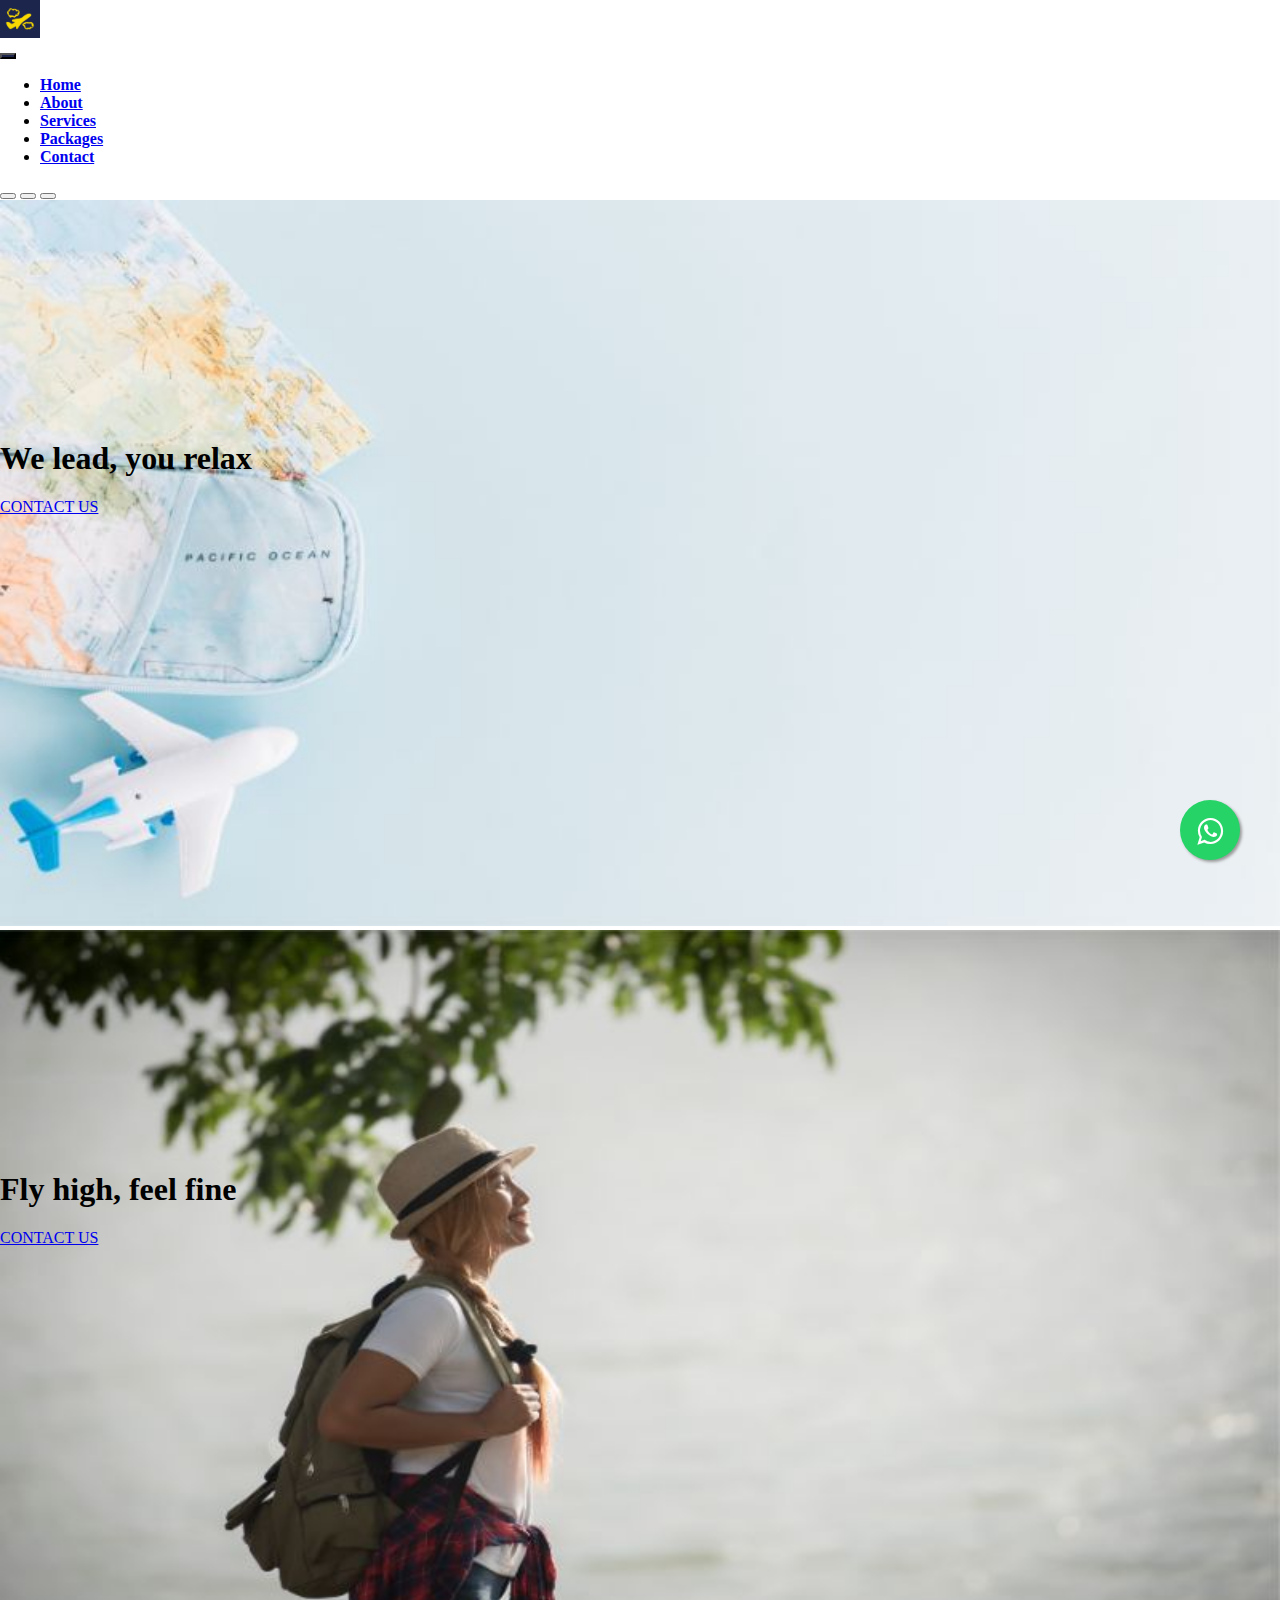
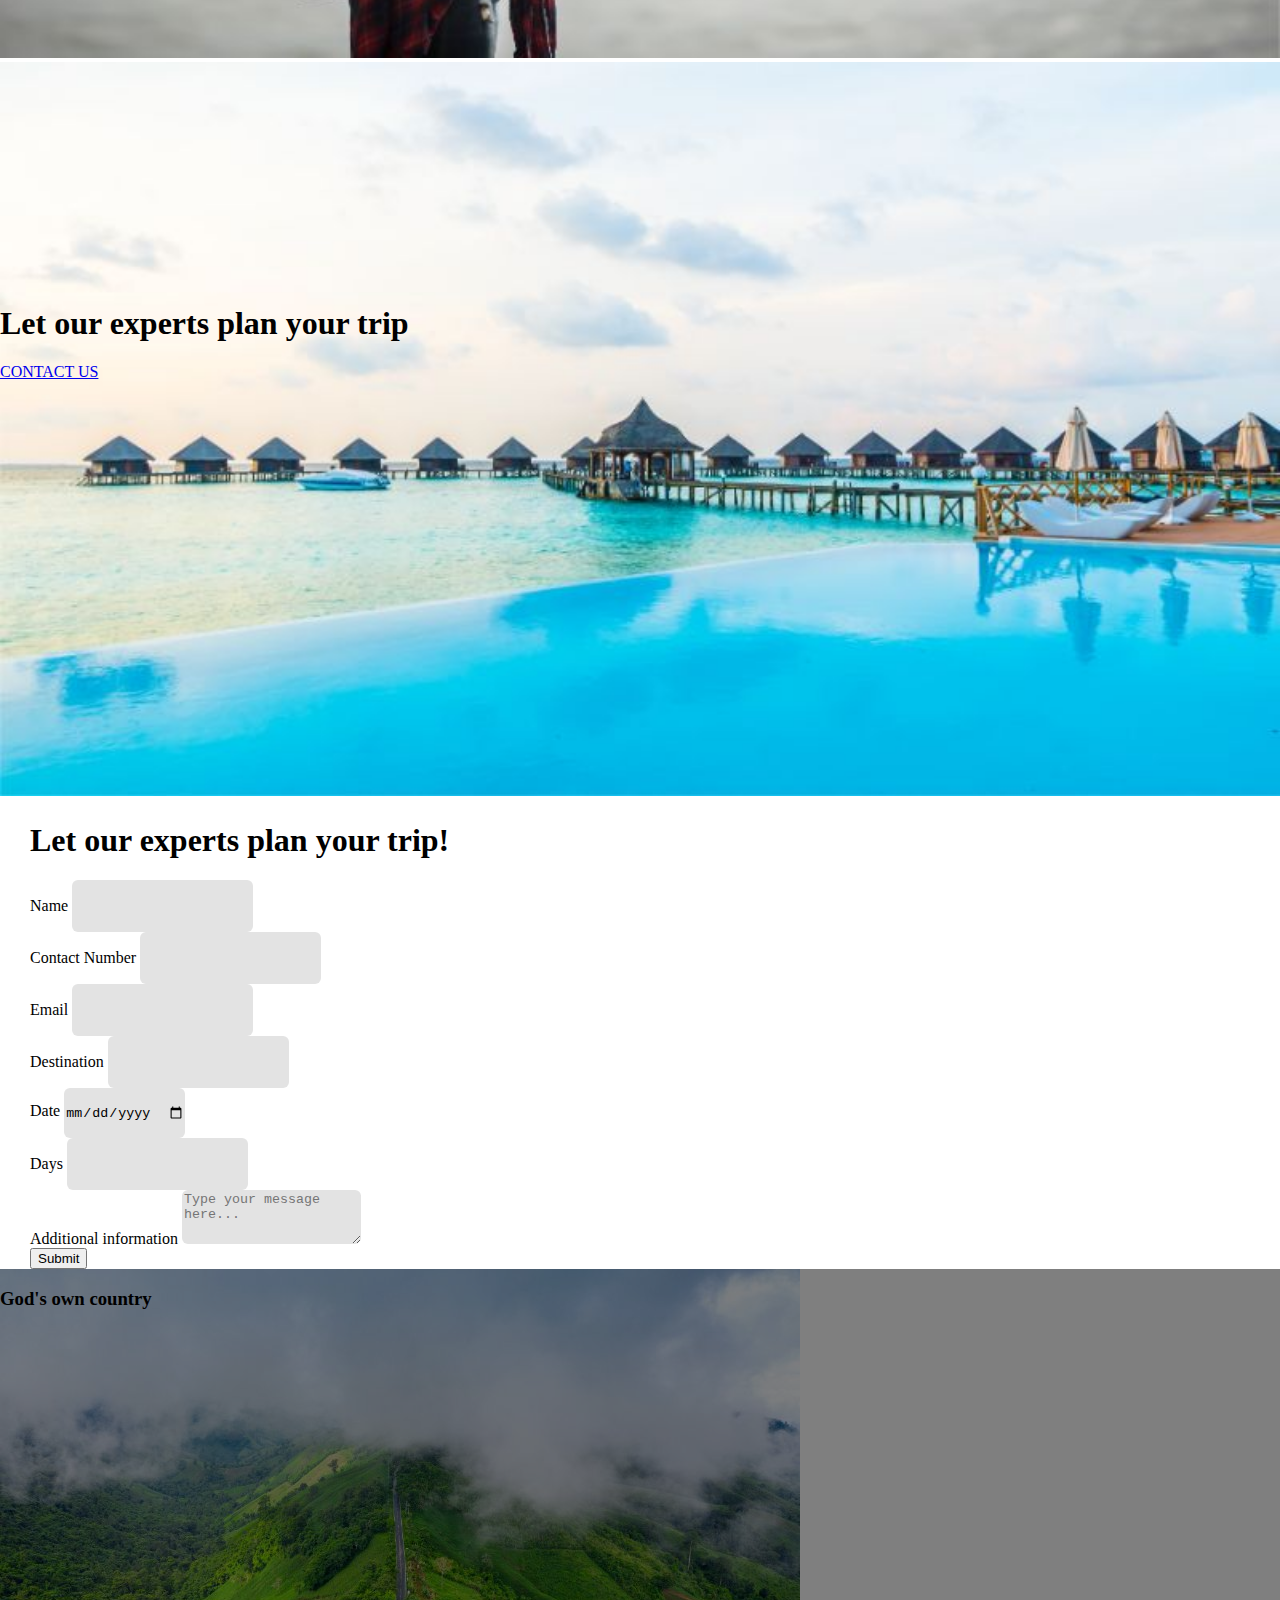
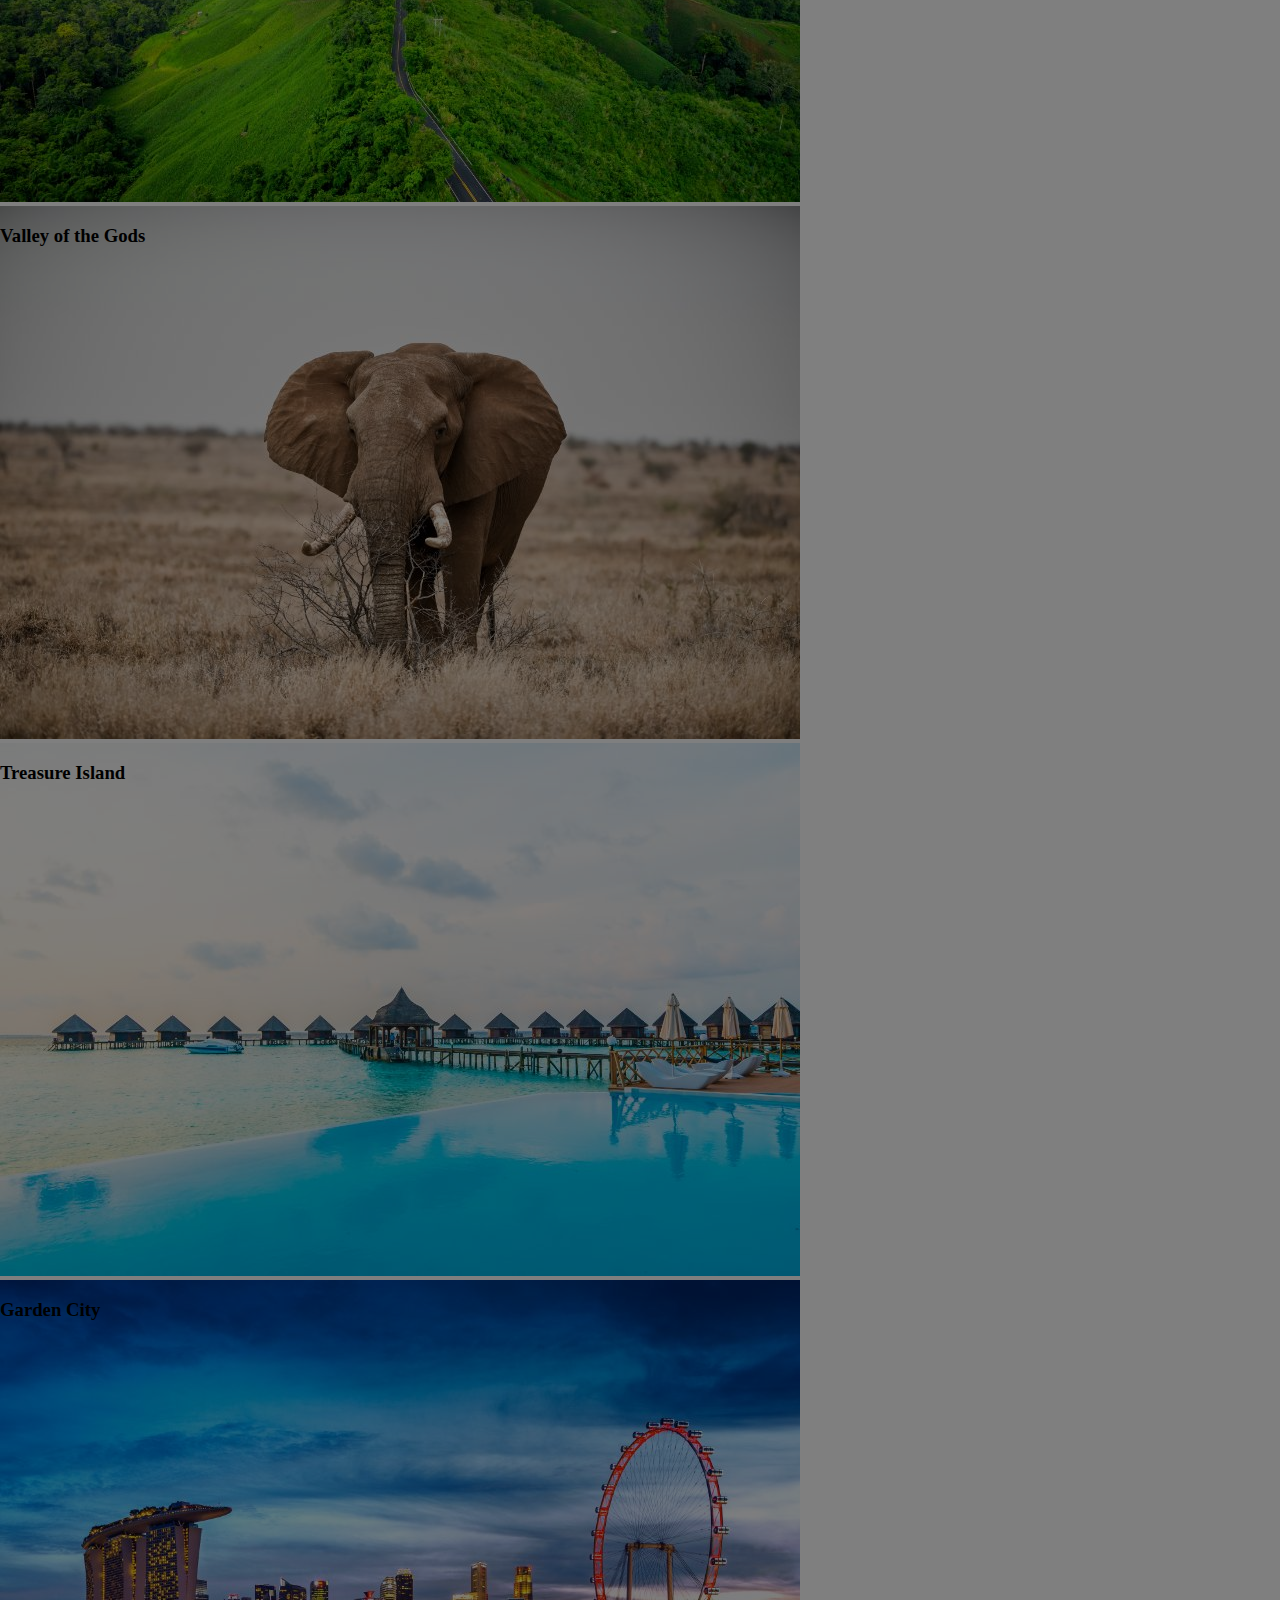
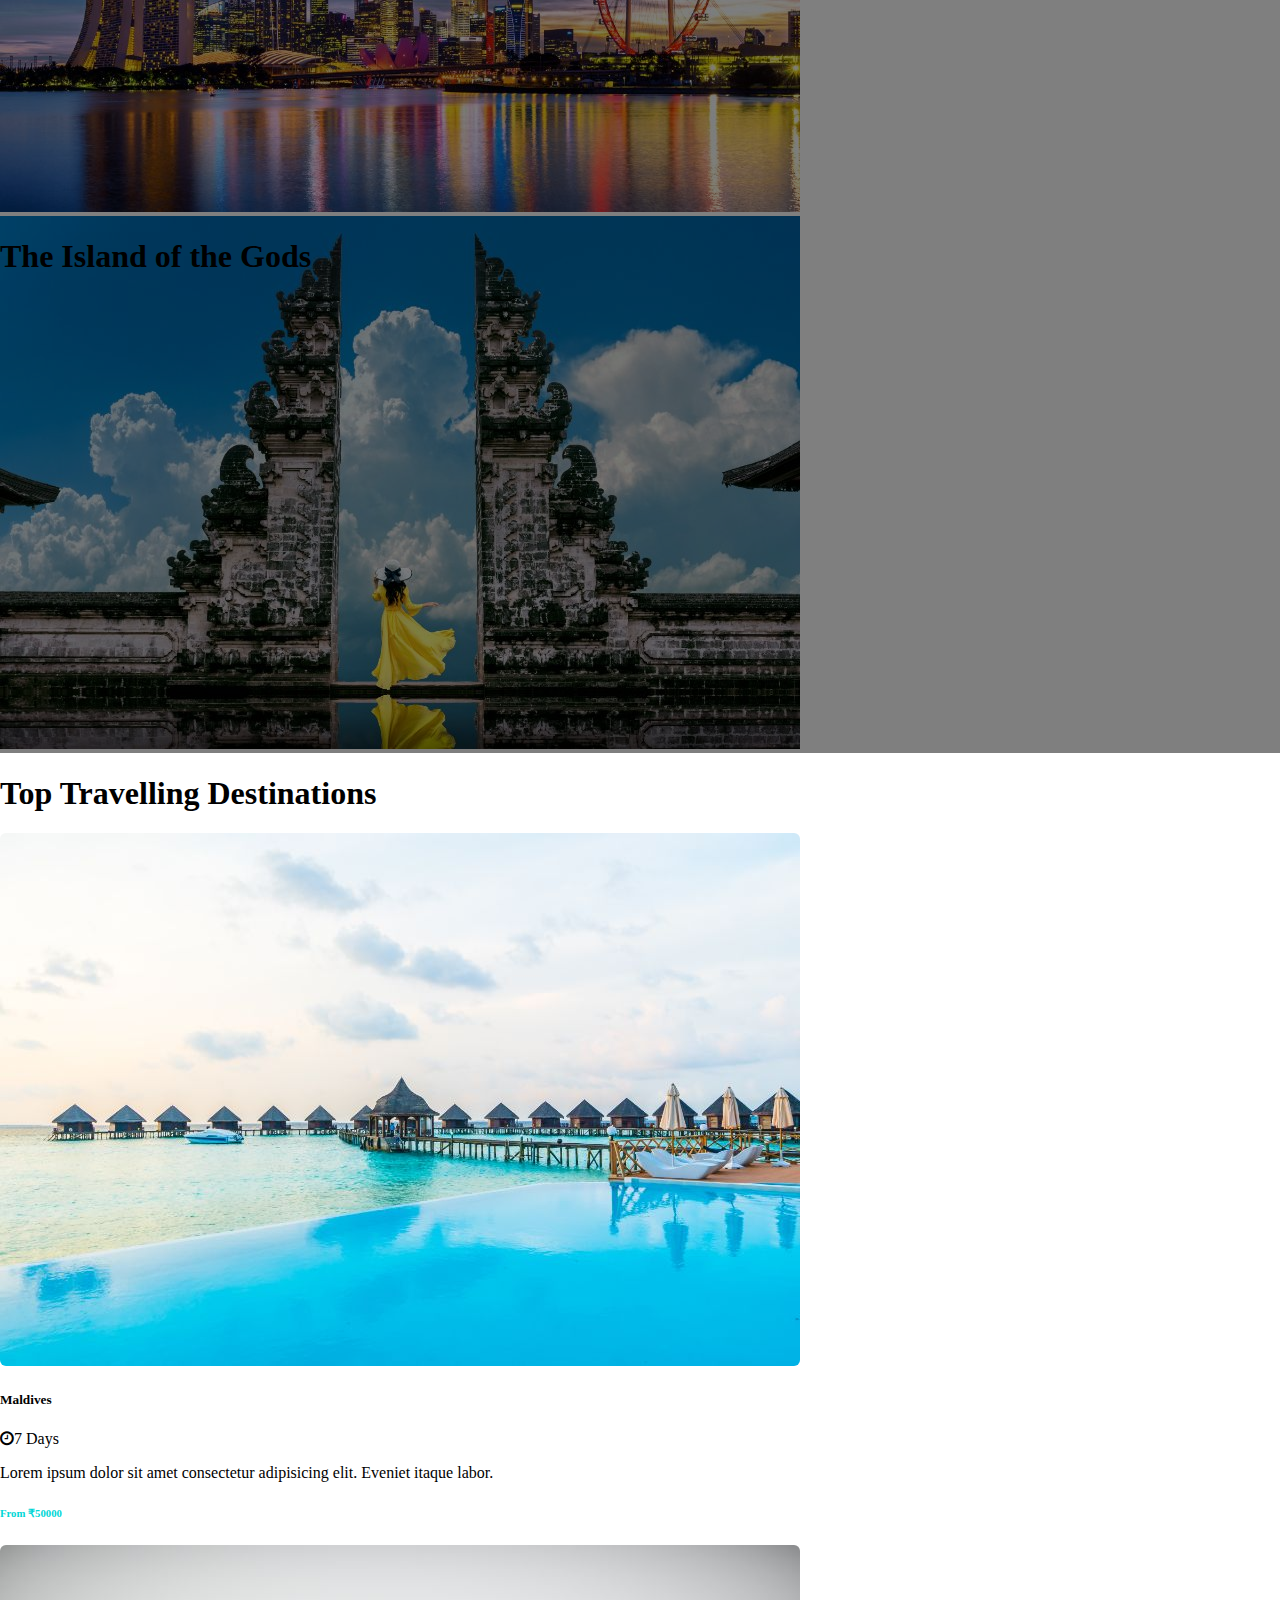
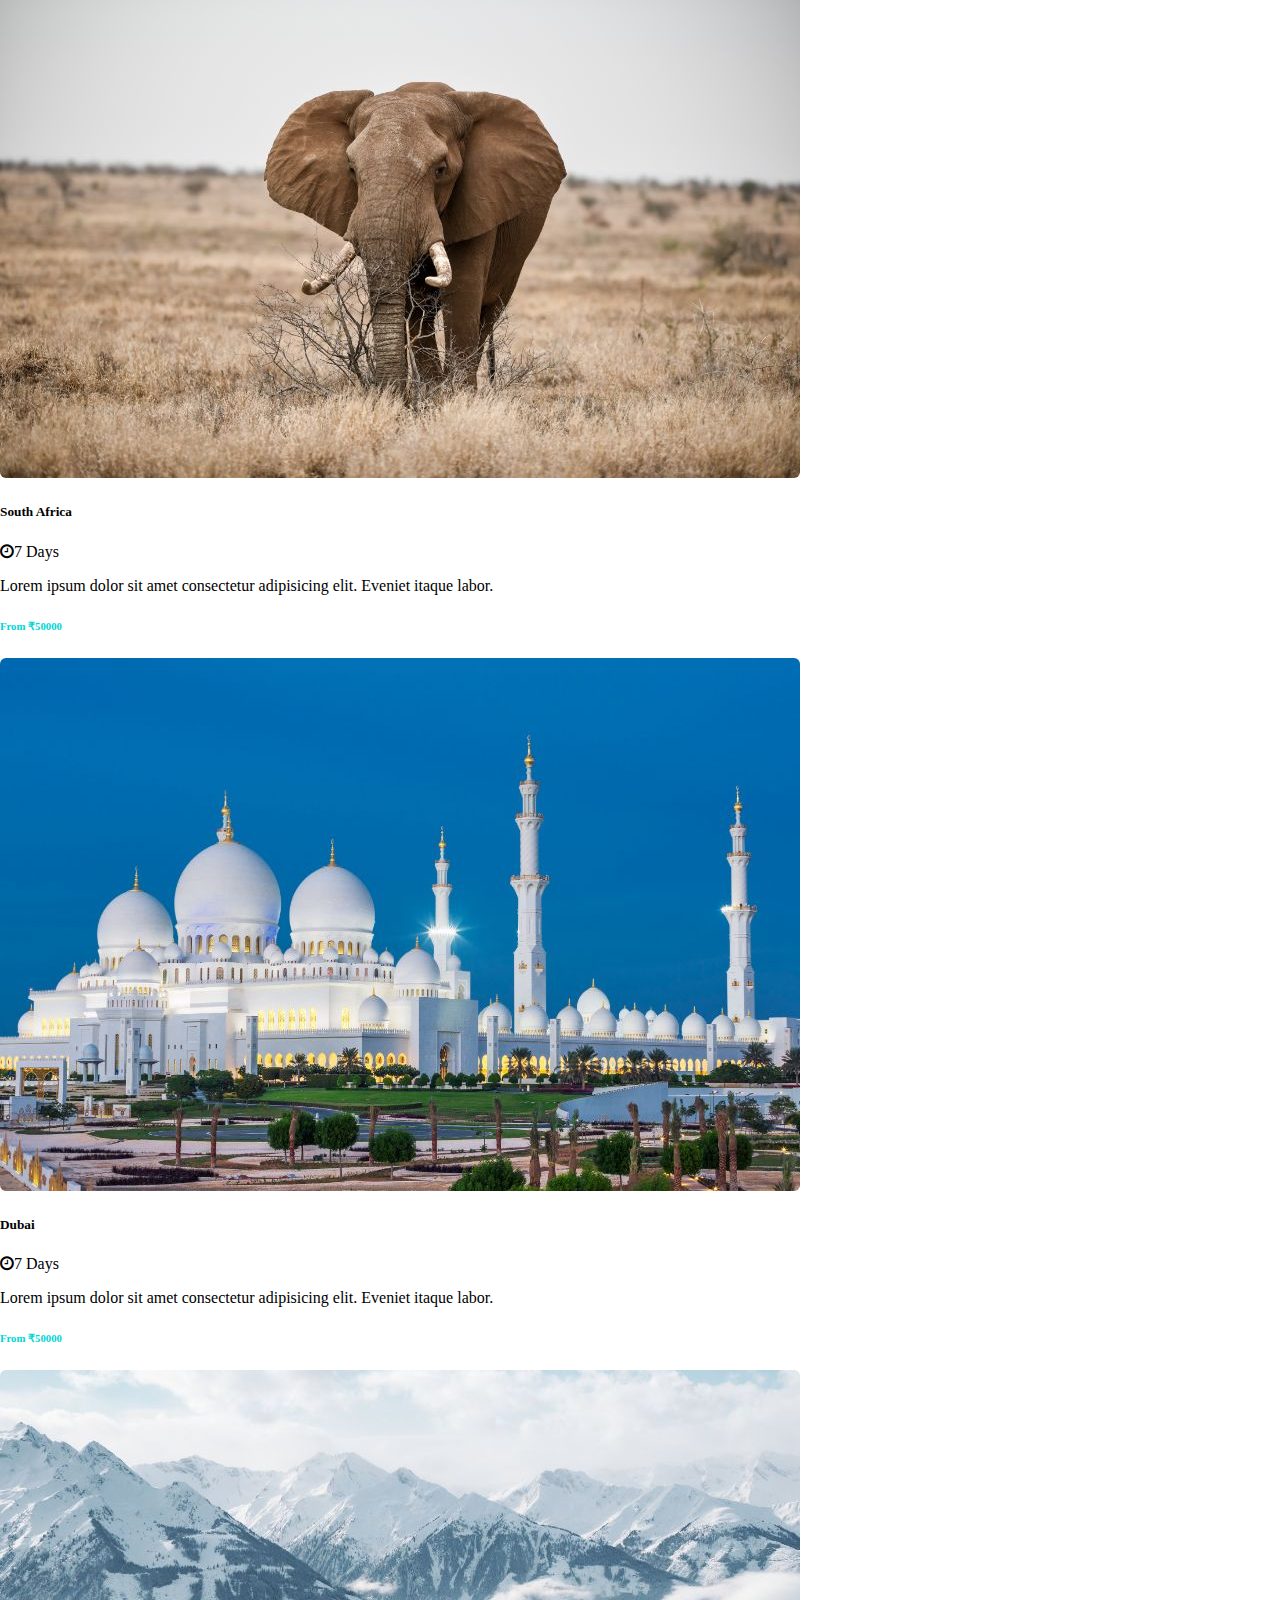
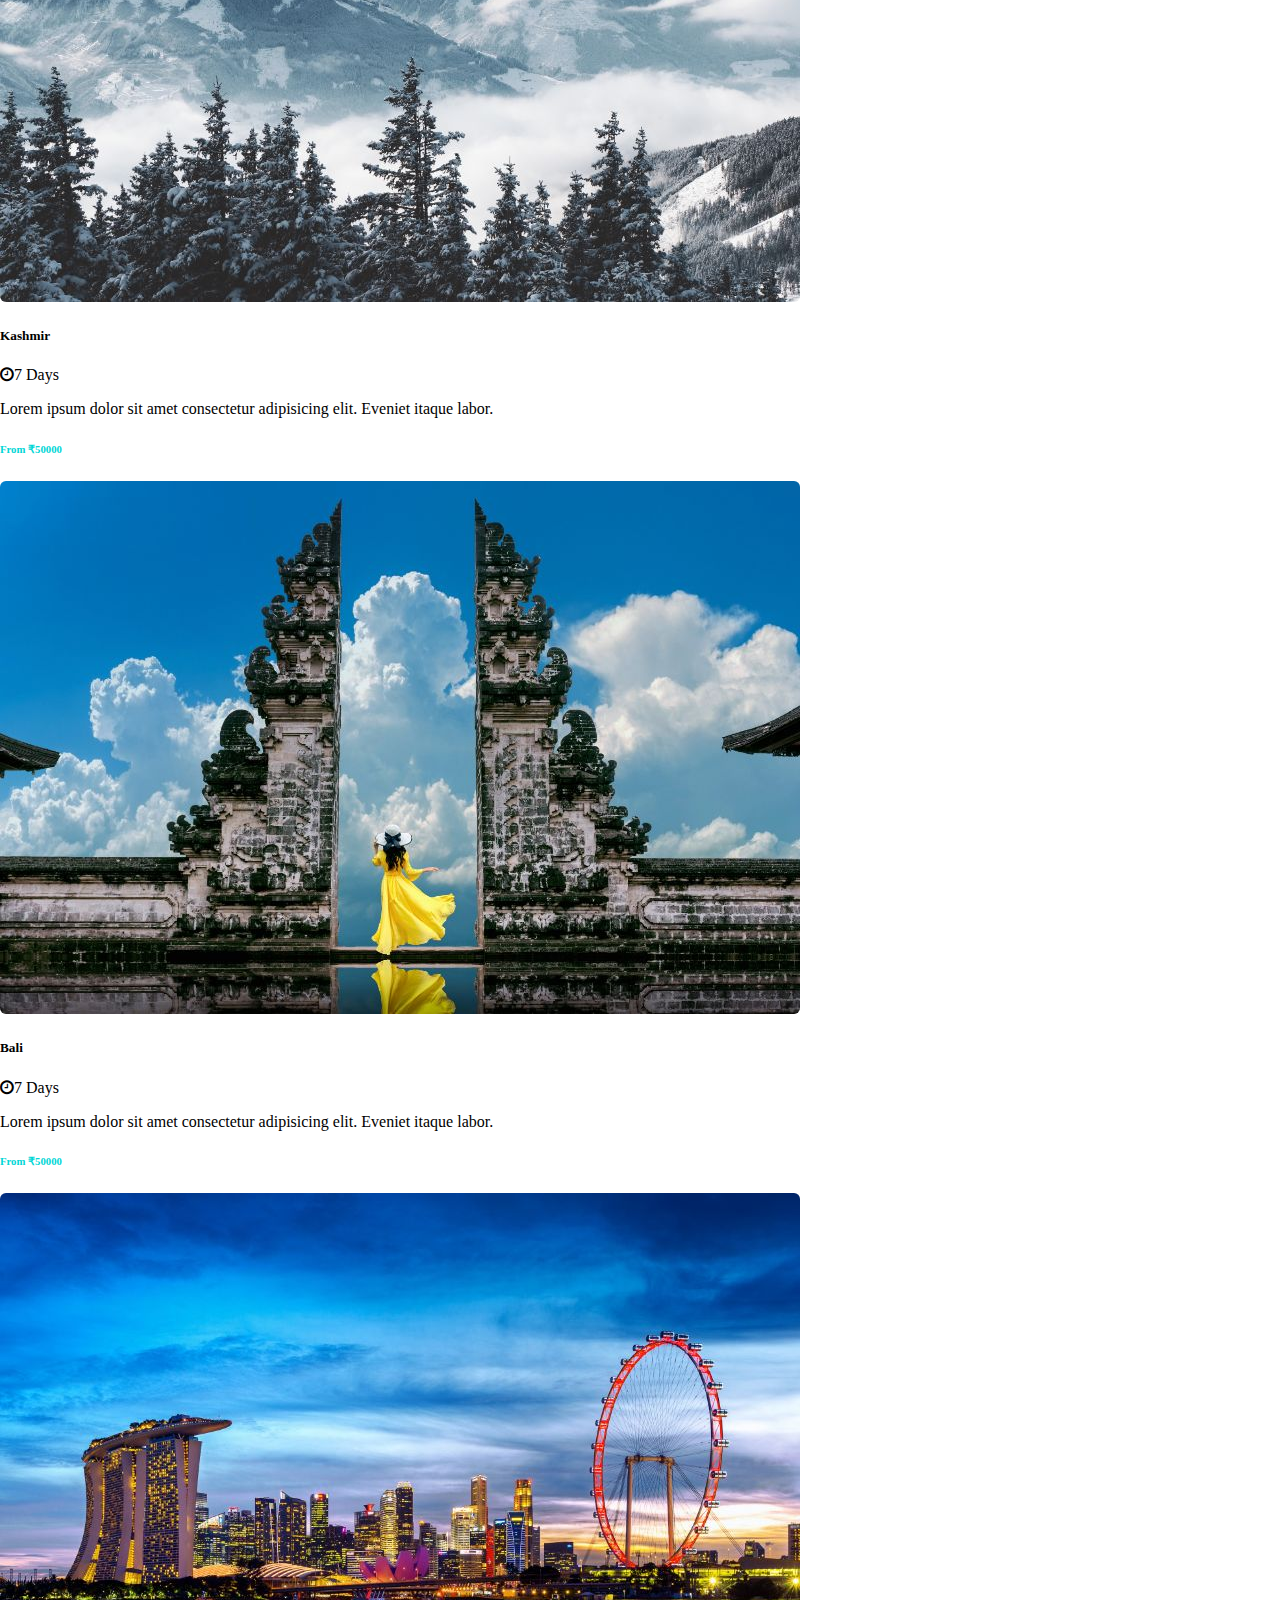
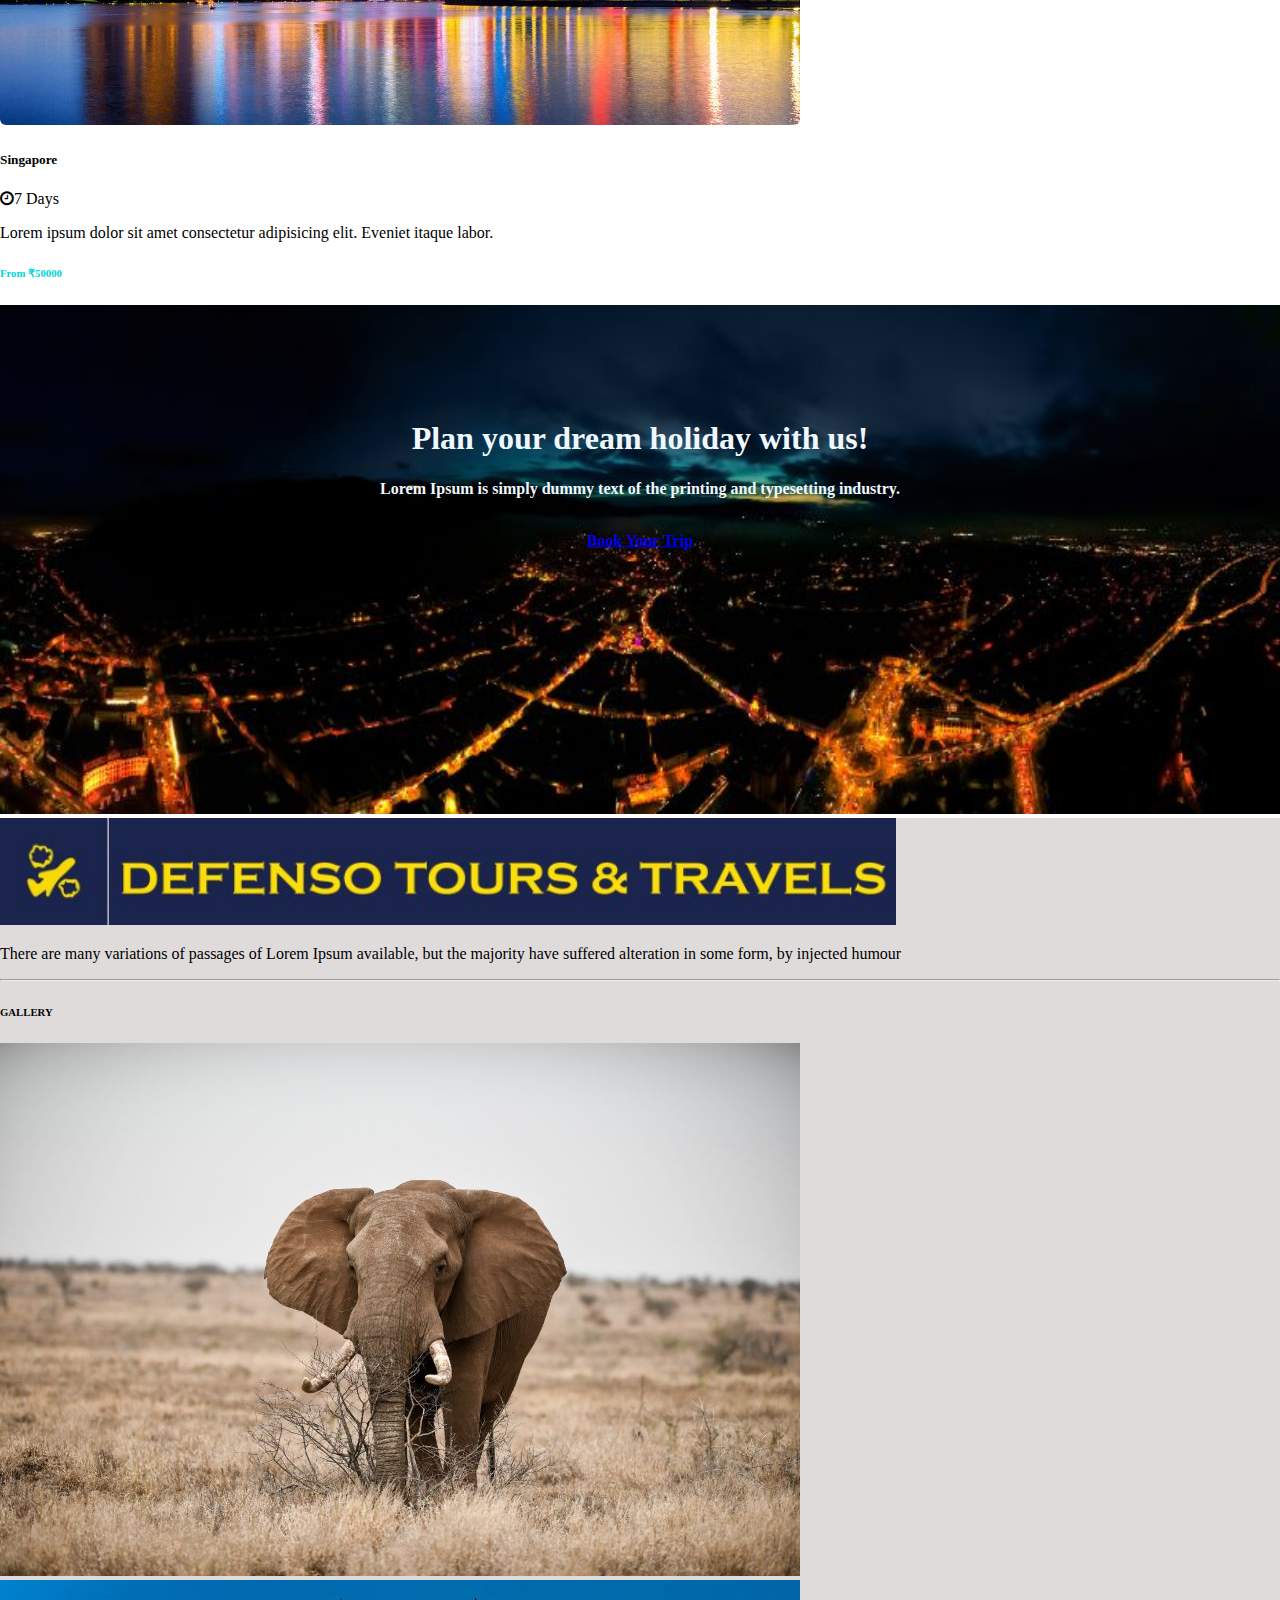
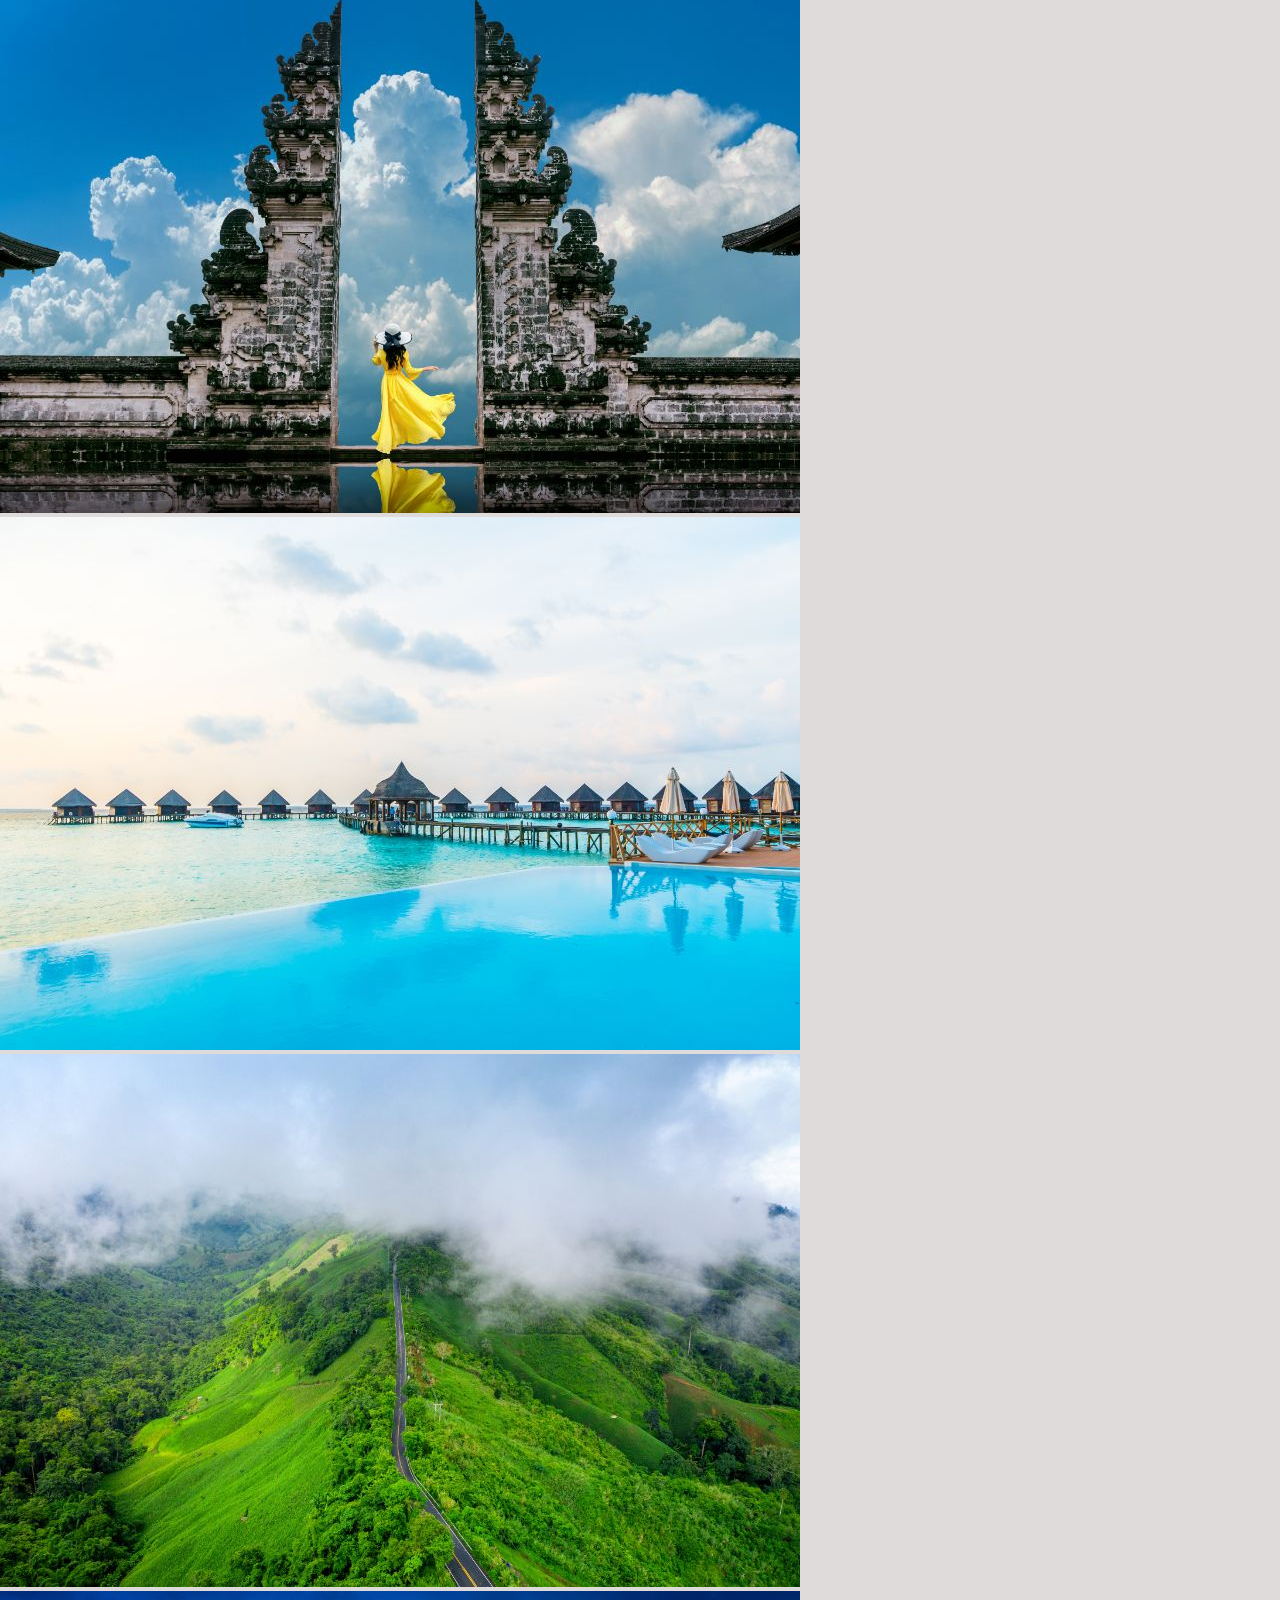
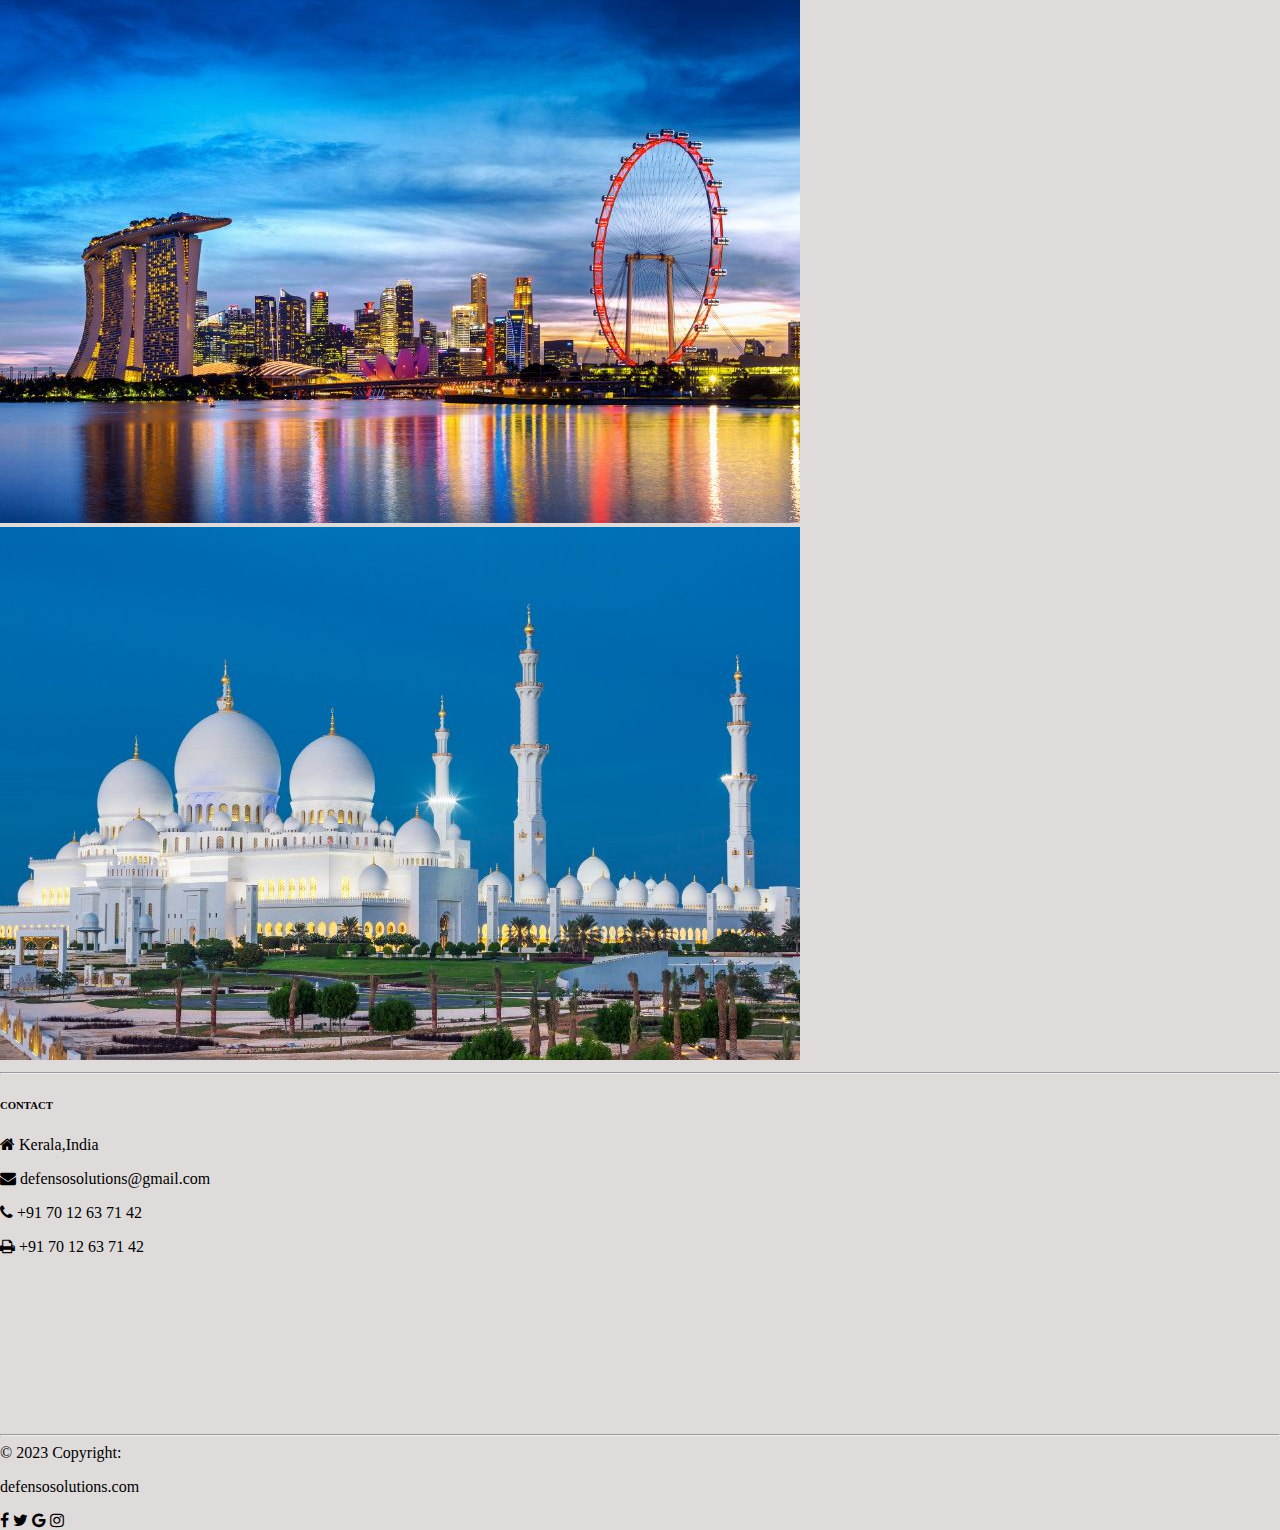
<file: index.html>
<!DOCTYPE html>
<html lang="en">
<head>
  <meta charset="UTF-8">
  <meta name="viewport" content="width=device-width, initial-scale=1.0">
  <link rel="shortcut icon" href="images/icon.jpg" type="image/x-icon">
  <script src="https://ajax.googleapis.com/ajax/libs/jquery/3.5.1/jquery.min.js"></script>
  <link href="https://cdn.jsdelivr.net/npm/bootstrap@5.0.2/dist/css/bootstrap.min.css" rel="stylesheet" integrity="sha384-EVSTQN3/azprG1Anm3QDgpJLIm9Nao0Yz1ztcQTwFspd3yD65VohhpuuCOmLASjC" crossorigin="anonymous">
  <link rel="stylesheet" href="https://cdnjs.cloudflare.com/ajax/libs/font-awesome/4.7.0/css/font-awesome.min.css">
  <link rel="stylesheet" href="style.css">
  <title>Defenso Tours & Travel</title>
</head>
<body>
  
  <nav class="navbar fixed-top navbar-expand-lg navbar-dark p-md-3" >
    <div class="container">
      <a href="#" class="navbar-brand "><img class="m-0" src="images/icon.jpg" alt="logo" width="40vh%"></a>
      <div class="mx-auto"></div>
      <button style="background-color: #1c264d; color: #f8d902;"
        type="button"
        class="navbar-toggler"
        data-bs-target="#navbarNav"
        data-bs-toggle="collapse"
        aria-controls="navbarNav"
        aria-expanded="false"
        aria-lable="Toggle Navbar"

      >
        <span class="navbar-toggler-icon "></span>
      </button>
      <div class="collapse navbar-collapse" id="navbarNav">
        <div class="mx-auto"></div>
       
        <ul class="navbar-nav">
          <li class="nav-item ">
            <a href="index.html" class="nav-link  text-dark  active" >Home</a>
          </li>
          <li class="nav-item">
            <a href="about.html" class="nav-link text-dark">About</a>
          </li>
          <li class="nav-item">
            <a href="services.html" class="nav-link text-dark">Services</a>
          </li>
          <li class="nav-item">
            <a href="packages.html" class="nav-link text-dark">Packages</a>
          </li>
          <li class="nav-item">
            <a href="contact.html" class="nav-link text-dark">Contact</a>
          </li>
        </ul>

      </div>
    </div>
  </nav>

  <div id="demo" class="carousel slide" data-bs-ride="carousel" data-interval="2">
    <div class="carousel-indicators" >
      <button  type="button" data-bs-target="#demo" data-bs-slide-to="0" class="active"></button>
      <button  type="button" data-bs-target="#demo" data-bs-slide-to="1"></button>
      <button  type="button" data-bs-target="#demo" data-bs-slide-to="2"></button>
    </div>
    <div class="carousel-inner">
      <div class="banner-item carousel-item  active ">
        <img src="images/Asset 1.jpg" alt="Los Angeles" class="d-block" style="width:100%;">
        <div class="banner-caption carousel-caption " >
          <h1 class="fw-bolder text-capitalize text-black-50  ">We lead, you relax</h1>
          
          <a class="btn btn-light" href="contact.html" role="button" >CONTACT US</a>
        </div>
      </div>
      <div class="banner-item carousel-item ">
        <img src="images/Asset 2.jpg" alt="Chicago" class="d-block" style="width:100%; ">
        <div class="banner-caption carousel-caption " >
          <h1 class="fw-bolder text-capitalize text-black-50  ">Fly high, feel fine</h1>
          <a class="btn btn-light" href="contact.html" role="button" >CONTACT US</a>
        </div>
      </div>
      <div class="banner-item carousel-item ">
        <img src="images/Asset 3.jpg" alt="New York" class="d-block" style="width:100%; ">
        <div class="banner-caption carousel-caption " >
          <h1 class="fw-bold text-capitalize text-black-50  ">Let our experts plan your trip</h1>
          <a class="btn btn-light" href="contact.html" role="button" >CONTACT US</a>
        </div>
      </div>
    </div>
    
  </div>
  <a href="https://wa.me/+910000000000" target="_blank" class="float">
    <i class="fa fa-whatsapp my-float"></i>
  </a>
  
  <section class=" p-5" id="booking-form" >

    <div class="container form-container mx-auto">
      <div class="row">
        <div class="col-md-12">
          <h1 class="text-center p-4">Let our experts plan your trip!</h1>
      
         <form id="contact-form"  action="">
          <!-- 2 column grid layout with text inputs for the first and last names -->
          <div class="row mb-4">
            <div class="col-md-4">
              <div class="form-outline">
                <label class="form-label" for="form6Example1">Name</label>
                <input type="text" id="form6Example1" class="form-control " name="Name"/>
                
              </div>
            </div>
            <div class="col-md-4">
              <div class="form-outline">
                <label class="form-label" for="form6Example2">Contact Number</label>
                <input type="tel" id="form6Example2" class="form-control " name="Number"/>
                
              </div>
            </div>
            <div class="col-md-4">
              <div class="form-outline">
                <label class="form-label" for="form6Example2">Email</label>
                <input type="email" id="form6Example2" class="form-control" name="Email" />
                
              </div>
            </div>
          </div>
          <div class="row mb-4">
            <div class="col-md-4">
              <div class="form-outline">
                <label class="form-label" for="form6Example1">Destination</label>
                <input type="text" id="form6Example1" class="form-control" name="Destination" />
                
              </div>
            </div>
            <div class="col-md-4">
              <div class="form-outline">
                <label class="form-label" for="form6Example2">Date</label>
                <input type="date" id="form6Example2" class="form-control" name="Date"/>
                
              </div>
            </div>
            <div class="col-md-4">
              <div class="form-outline">
                <label class="form-label" for="form6Example2">Days</label>
                <input type="number" id="form6Example2" class="form-control" name="Days"/>
                
              </div>
            </div>
          </div>     
          <!-- Message input -->
          <div class="form-outline mb-4">
            <label class="form-label" for="form6Example7" >Additional information</label>
            <textarea class="form-control" id="form6Example7" rows="4" placeholder="Type your message here..." name="Message"></textarea>
            
          </div>     
          <!-- Submit button -->
          <div class="form-outline text-center">
            <button type="submit" class="btn btn-primary btn-block mb-4 align-self-center">Submit</button>
          </div>
         </form>
      </div>
      </div>
      
    </div>
  </section >

  <section class="m-0">
    <div class="container-fluid">
      <di class="row">
        <div class="col-md-6">
          <div class="row ">
            <div class="col-md-6 p-0 col-6">
              <div class="bg-image" style="max-width: 100%; position: relative;">
                <img src="images/kerala.jpg" class="w-100" />
                <div class="mask text-light d-flex justify-content-center flex-column text-left text-center" style="background-color: rgba(0, 0, 0, 0.5); position: absolute;
                  top: 0;
                  left: 0;
                  width: 100%;
                  height: 100%;">
                  <h3>God's own country</h3>
                </div>
              </div>
            </div>
            <div class="col-md-6 p-0 col-6">
              <div class="bg-image" style="max-width: 100%; position: relative;">
                <img src="images/southafrica.jpg" class="w-100" />
                <div class="mask text-light d-flex justify-content-center flex-column text-left text-center" style="background-color: rgba(0, 0, 0, 0.5); position: absolute;
                  top: 0;
                  left: 0;
                  width: 100%;
                  height: 100%;">
                  <h3>Valley of the Gods</h3>
                </div>
              </div>
            </div>
          </div>
          <div class="row">
            <div class="col-md-6 p-0 col-6">
              <div class="bg-image" style="max-width: 100%; position: relative;">
                <img src="images/maldives.jpg" class="w-100" />
                <div class="mask text-light d-flex justify-content-center flex-column text-left text-center" style="background-color: rgba(0, 0, 0, 0.5); position: absolute;
                  top: 0;
                  left: 0;
                  width: 100%;
                  height: 100%;">
                  <h3>Treasure Island</h3>
                </div>
              </div>
            </div>
            <div class="col-md-6 p-0 col-6">
              <div class="bg-image" style="max-width: 100%; position: relative;">
                <img src="images/singaporr.jpg" class="w-100" />
                <div class="mask text-light d-flex justify-content-center flex-column text-left text-center" style="background-color: rgba(0, 0, 0, 0.5); position: absolute;
                  top: 0;
                  left: 0;
                  width: 100%;
                  height: 100%;">
                  <h3>Garden City</h3>
                </div>
              </div>
            </div>
          </div>
        </div>
        <div class="col-md-6 p-0">
          <div class="bg-image" style="max-width: 100%; position: relative;">
            <img src="images/bali.jpg" class="w-100" />
            <div class="mask text-light d-flex justify-content-center flex-column text-left text-center" style="background-color: rgba(0, 0, 0, 0.5); position: absolute;
              top: 0;
              left: 0;
              width: 100%;
              height: 100%;">
              <h1>The Island of the Gods</h1>
            </div>
          </div>
              
            </div>
          </div>
          
        </div>
      </di>
    </div>
  </section>

  <section >
    <div class="container" >
      <h1 class="text-center mt-5 mb-2">Top Travelling Destinations</h1>
      <div class="row m-2 mt-3 p-3"  >
        <div class="col-md-4">
          <div class="home-card card m-3 p-2" >
            <img src="images/maldives.jpg" class="home-card-top card-img-top" alt="maldives">
            <div class="card-body">
              <h5 class="card-title fw-bold">Maldives</h5>
              <p class="pos-date">
                <span class="fa fa-clock-o mr-1">7 Days</span>
              </p>
              <p class="card-text">Lorem ipsum dolor sit amet consectetur adipisicing elit. Eveniet itaque labor.</p>
              <h6 class="fw-bold cardTitle" >From ₹50000</h6>
            </div>
          </div>
        </div>
        <div class="col-md-4">
          <div class="home-card card m-3 p-2" >
            <img src="images/southafrica.jpg" class="home-card-top card-img-top" alt="South Africa">
            <div class="card-body">
              <h5 class="card-title fw-bold">South Africa</h5>
              <p class="pos-date">
                <span class="fa fa-clock-o mr-1">7 Days</span>
              </p>
              <p class="card-text">Lorem ipsum dolor sit amet consectetur adipisicing elit. Eveniet itaque labor.</p>
              <h6 class="fw-bold cardTitle" >From ₹50000</h6>
            </div>
          </div>
        </div>
        <div class="col-md-4">
          <div class="home-card card m-3 p-2" >
            <img src="images/dubai.jpg" class="home-card-top card-img-top" alt="Dubai">
            <div class="card-body">
              <h5 class="card-title fw-bold">Dubai</h5>
              <p class="pos-date">
                <span class="fa fa-clock-o mr-1">7 Days</span>
              </p>
              <p class="card-text">Lorem ipsum dolor sit amet consectetur adipisicing elit. Eveniet itaque labor.</p>
              <h6 class="fw-bold cardTitle" >From ₹50000</h6>
            </div>
          </div>
        </div>
      </div>
      <div class="row m-2 mt-3 p-3" >
        <div class="col-md-4">
          <div class="home-card card m-3 p-2" >
            <img src="images/kashmir.jpg" class="home-card-top card-img-top" alt="Kashmir">
            <div class="card-body">
              <h5 class="card-title fw-bold">Kashmir</h5>
              <p class="pos-date">
                <span class="fa fa-clock-o mr-1">7 Days</span>
              </p>
              <p class="card-text">Lorem ipsum dolor sit amet consectetur adipisicing elit. Eveniet itaque labor.</p>
              <h6 class="fw-bold cardTitle" >From ₹50000</h6>
            </div>
          </div>
        </div>
        <div class="col-md-4">
          <div class="home-card card m-3 p-2" >
            <img src="images/bali.jpg" class="home-card-top card-img-top" alt="Bali">
            <div class="card-body">
              <h5 class="card-title fw-bold">Bali</h5>
              <p class="pos-date">
                <span class="fa fa-clock-o mr-1">7 Days</span>
              </p>
              <p class="card-text">Lorem ipsum dolor sit amet consectetur adipisicing elit. Eveniet itaque labor.</p>
              <h6 class="fw-bold cardTitle" >From ₹50000</h6>
            </div>
          </div>
        </div>
        <div class="col-md-4">
          <div class="home-card card m-3 p-2" >
            <img src="images/singaporr.jpg" class="home-card-top card-img-top" alt="Singapore">
            <div class="card-body">
              <h5 class="card-title fw-bold">Singapore</h5>
              <p class="pos-date">
                <span class="fa fa-clock-o mr-1">7 Days</span>
              </p>
              <p class="card-text">Lorem ipsum dolor sit amet consectetur adipisicing elit. Eveniet itaque labor.</p>
              <h6 class="fw-bold cardTitle" >From ₹50000</h6>
            </div>
          </div>
        </div>
      </div>
    </div>
    
  </section>
  <section>
    <div class=" img-cont">
      <img src="images/cover.jpg" alt="Snow" style="width:100%;">
      <div class="centered w-100 mt-5">
        <div><h1 class="fw-bold">Plan your dream holiday with us!</h1><br>
        <p class="pt-0 fst-italic" style="margin-top: -17px;">Lorem Ipsum is simply dummy text of the printing and typesetting industry.</p><br>
        
        <a class="btn btn-light" href="#booking-form" role="button" style="margin-top: -3rem;">Book Your Trip</a>
      </div>
        
      </div>
      
    </div>
  </section>
  
    
  



  <!-- Footer -->
  <footer class="text-center text-lg-start text-dark"
          style="background-color: #dfdbdb">
      <div class="container p-4 pb-0">
        <section class="">
          <div class="row p-0">
            <div class="col-md-3 col-lg-3 col-xl-3 mx-auto mt-3 ">
              <img src="images/logo.jpg" width="70%" alt="logo" >
              <p>There are many variations of passages of Lorem Ipsum available, 
              but the majority have suffered alteration in some form, by injected humour</p>
            </div>
            <hr class="w-100 clearfix d-md-none" />
            <div class="col-md-2 col-lg-2 col-xl-2 mx-auto mt-3 ">
              <h6 class="text-uppercase mb-4 font-weight-bold">GALLERY</h6>
              <div class="row">
                <div class="col-lg-4 col-4 mb-4 mb-lg-0">
                  <img
                  src="images/southafrica.jpg"
                  class="w-100 shadow-1-strong rounded mb-4"
                  alt="Boat on Calm Water"/>

                  <img
                    src="images/bali.jpg"
                    class="w-100 shadow-1-strong rounded mb-4"
                    alt="Wintry Mountain Landscape"
                  />
                </div>
                <div class="col-lg-4 mb-4 mb-lg-0 col-4">
                  <img
                    src="images/maldives.jpg"
                    class="w-100 shadow-1-strong rounded mb-4"
                    alt="Mountains in the Clouds"/>
                  <img
                    src="images/kerala.jpg"
                    class="w-100 shadow-1-strong rounded mb-4"
                    alt="Boat on Calm Water"/>
                </div>
                <div class="col-lg-4 mb-4 mb-lg-0 col-4">
                  <img
                    src="images/singaporr.jpg"
                    class="w-100 shadow-1-strong rounded mb-4"
                    alt="Waves at Sea" />
                  <img
                    src="images/dubai.jpg"
                    class="w-100 shadow-1-strong rounded mb-4"
                    alt="Yosemite National Park"/>
                </div>
              </div>
            </div>
            <hr class="w-100 clearfix d-md-none" />
            <div class="col-md-3 col-lg-2 col-xl-2  mt-3" style="width: 32rem">
              <h6 class="text-uppercase mb-4 font-weight-bold"> CONTACT</h6>
              <div class="row">
                <div class="col-md-6">
                  <p><i class="fa fa-home "></i> Kerala,India</p>
                  <p><i class="fa fa-envelope "></i> defensosolutions@gmail.com</p>
                  <p><i class="fa fa-phone "></i> +91 70 12 63 71 42</p>
                  <p><i class="fa fa-print "></i> +91 70 12 63 71 42</p>
                </div>
                <div class="col-md-6">
                  <div id="map-container-google-2" class="z-depth-1-half map-container" >
                    <iframe src="https://maps.google.com/maps?q=chicago&t=&z=13&ie=UTF8&iwloc=&output=embed" frameborder="0"
                    style="border:0" allowfullscreen></iframe>
                  </div>
                </div>
              </div>
            </div>
          </div>
        </section>
      <hr class="my-3">
      <section class="p-3 pt-0">
        <div class="row d-flex align-items-center">
          
          <div class="col-md-7 col-lg-8 text-center text-md-start">
           
            <div class="p-3">
              © 2023 Copyright:
              <p class="text-dark " 
                 >defensosolutions.com</p
                >
            </div>
            
          </div>
          

          
          <div class="col-md-5 col-lg-4 ml-lg-0 text-center text-md-end">
            
            <a
               class="btn btn-outline-dark btn-floating m-1"
               class="text-dark"
               role="button"
               ><i class="fa fa-facebook-f"></i
              ></a>

            
            <a
               class="btn btn-outline-dark btn-floating m-1"
               class="text-dark"
               role="button"
               ><i class="fa fa-twitter"></i
              ></a>

            
            <a
               class="btn btn-outline-dark btn-floating m-1"
               class="text-dark"
               role="button"
               ><i class="fa fa-google"></i
              ></a>

            
            <a
               class="btn btn-outline-dark btn-floating m-1"
               class="text-dark"
               role="button"
               ><i class="fa fa-instagram"></i
              ></a>
          </div>
          
        </div>
      </section>
      
    </div>
    
  </footer>
  



  <script src="js.js"></script>
  <script src="https://cdn.jsdelivr.net/npm/@popperjs/core@2.9.2/dist/umd/popper.min.js" integrity="sha384-IQsoLXl5PILFhosVNubq5LC7Qb9DXgDA9i+tQ8Zj3iwWAwPtgFTxbJ8NT4GN1R8p" crossorigin="anonymous"></script>
  <script src="https://cdn.jsdelivr.net/npm/bootstrap@5.0.2/dist/js/bootstrap.min.js" integrity="sha384-cVKIPhGWiC2Al4u+LWgxfKTRIcfu0JTxR+EQDz/bgldoEyl4H0zUF0QKbrJ0EcQF" crossorigin="anonymous"></script>
</body>
</html>
</file>
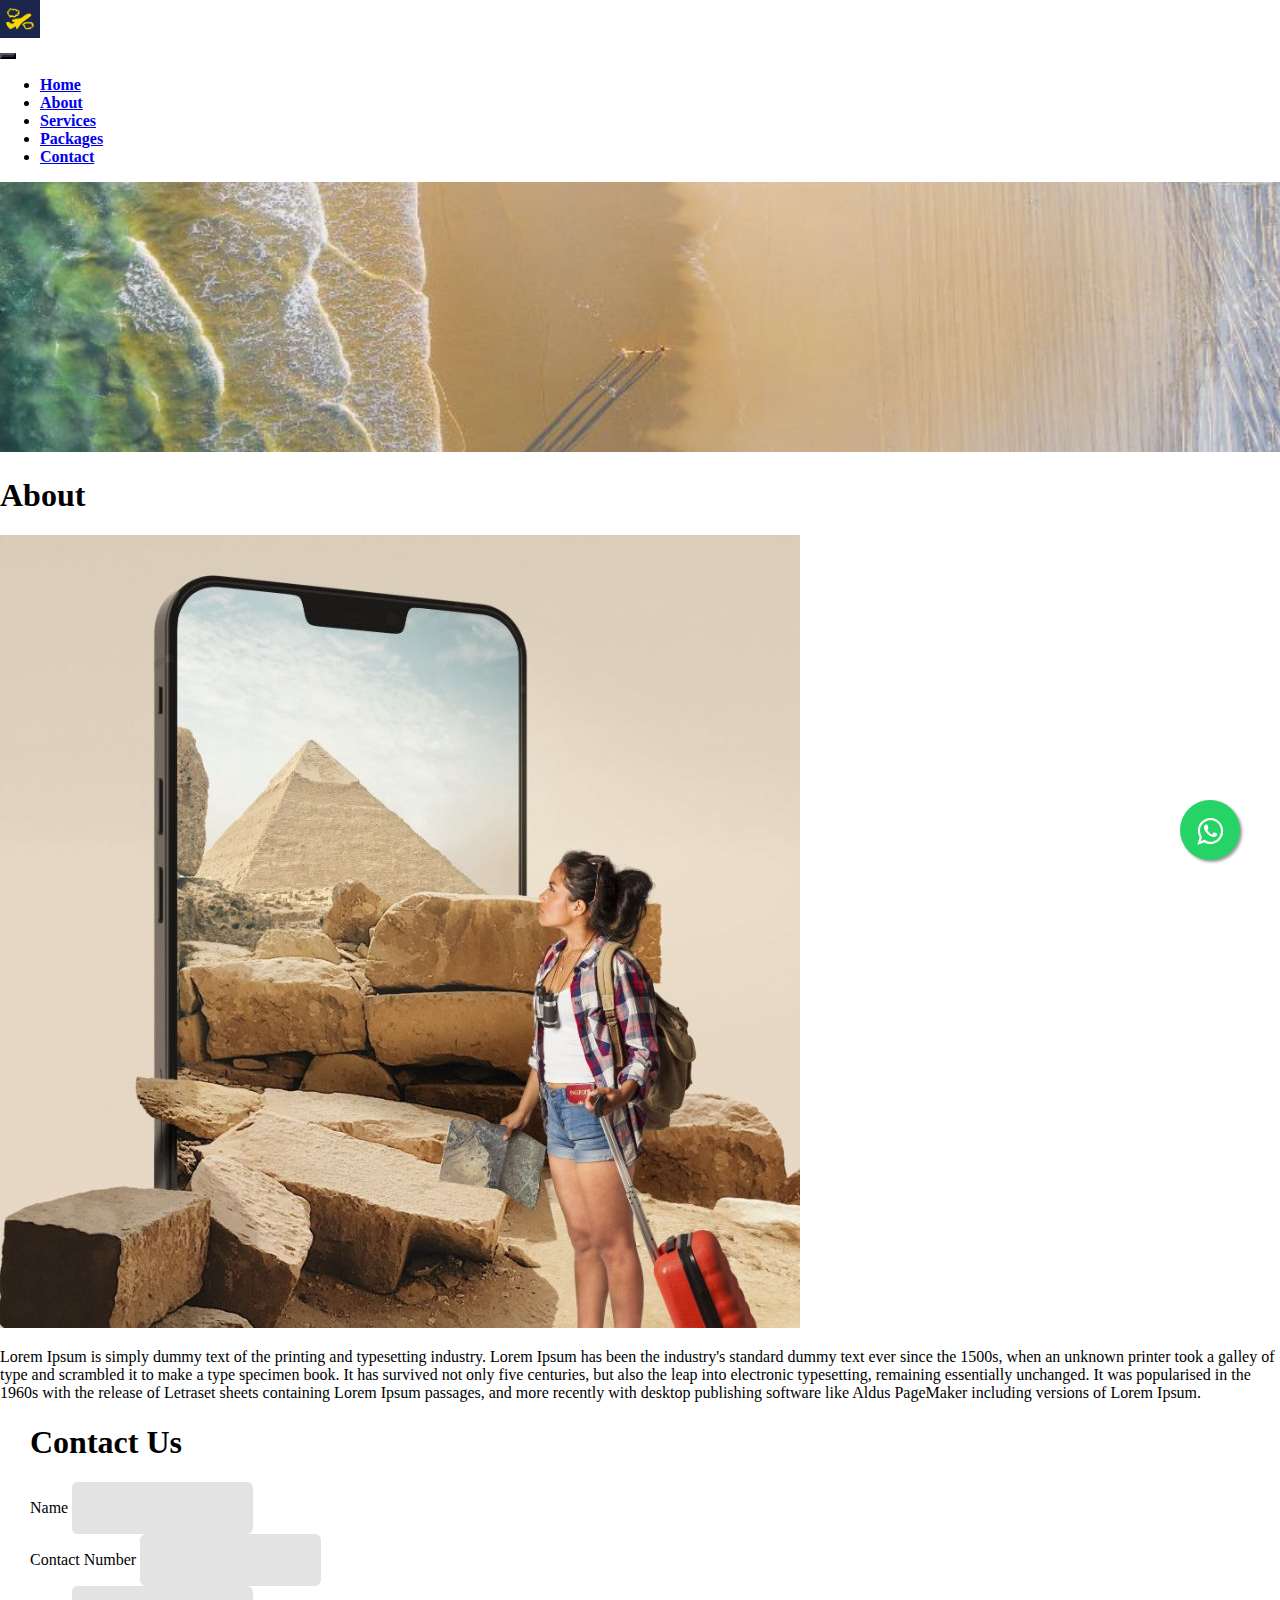
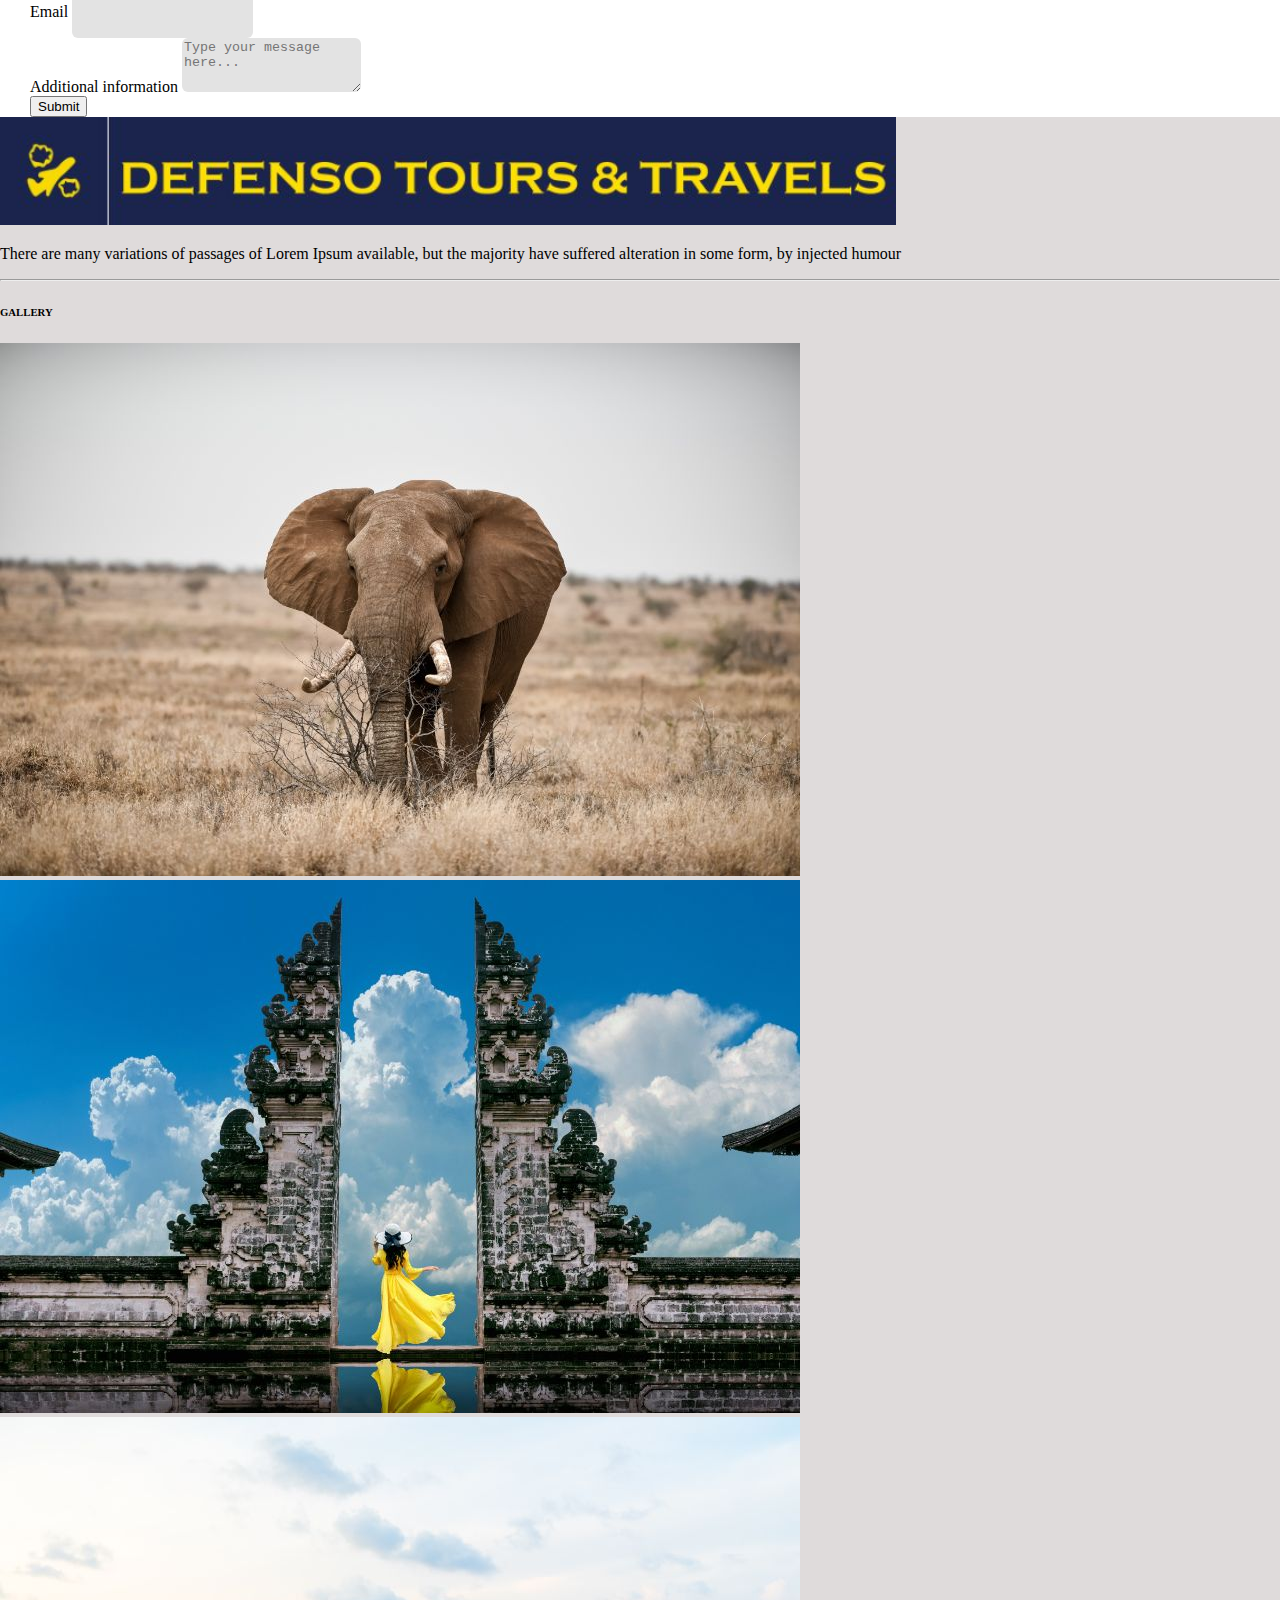
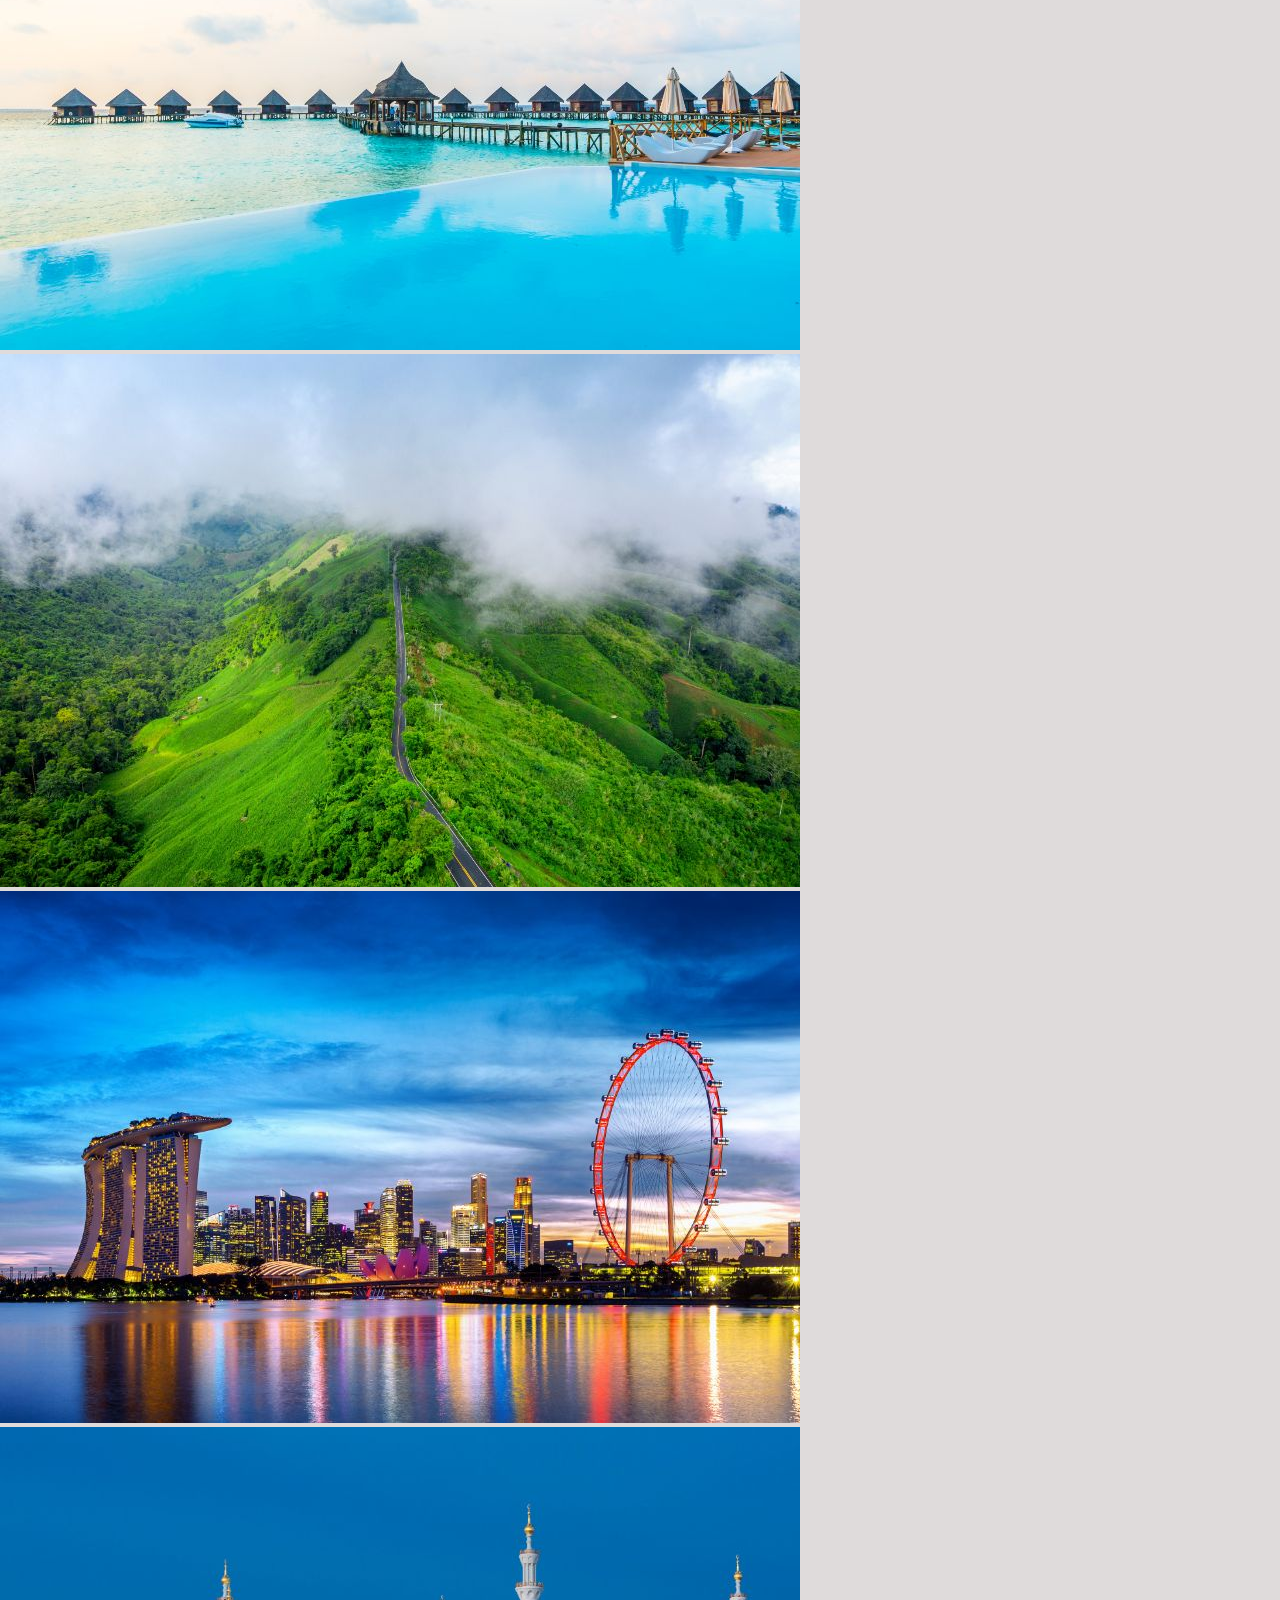
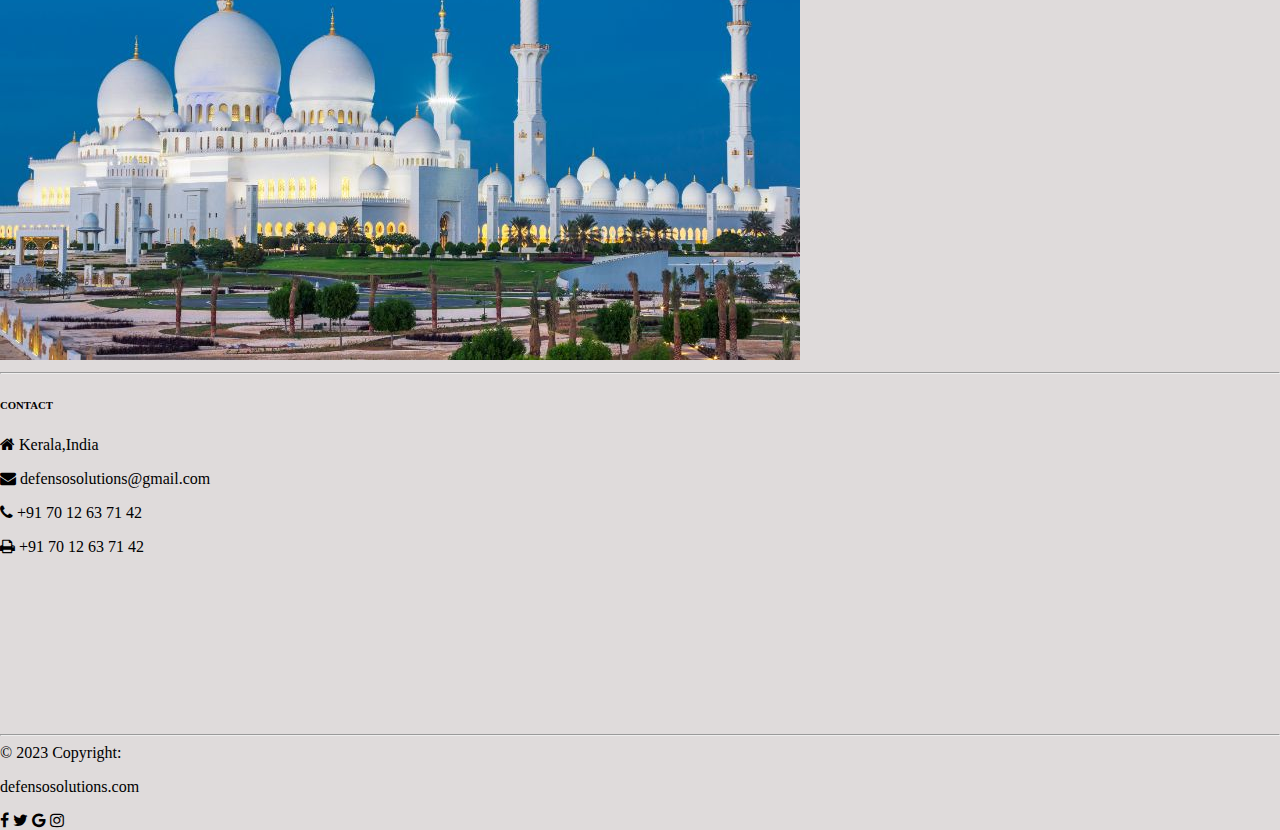
<file: about.html>
<!DOCTYPE html>
<html lang="en">
<head>
  <meta charset="UTF-8">
  <meta name="viewport" content="width=device-width, initial-scale=1.0">
  <link rel="shortcut icon" href="images/icon.jpg" type="image/x-icon">
  <script src="https://ajax.googleapis.com/ajax/libs/jquery/3.5.1/jquery.min.js"></script>
  <link href="https://cdn.jsdelivr.net/npm/bootstrap@5.0.2/dist/css/bootstrap.min.css" rel="stylesheet" integrity="sha384-EVSTQN3/azprG1Anm3QDgpJLIm9Nao0Yz1ztcQTwFspd3yD65VohhpuuCOmLASjC" crossorigin="anonymous">
  <link rel="stylesheet" href="https://cdnjs.cloudflare.com/ajax/libs/font-awesome/4.7.0/css/font-awesome.min.css">
  <link rel="stylesheet" href="style.css">
  <title>Defenso Tours & Travel</title>
</head>
<body>
  
  <nav class="navbar fixed-top navbar-expand-lg navbar-dark p-md-3" >
    <div class="container">
      <a href="#" class="navbar-brand "><img class="m-0" src="images/icon.jpg" alt="logo" width="40vh%"></a>
      <div class="mx-auto"></div>
      <button style="background-color: #1c264d; color: #f8d902;"
        type="button"
        class="navbar-toggler"
        data-bs-target="#navbarNav"
        data-bs-toggle="collapse"
        aria-controls="navbarNav"
        aria-expanded="false"
        aria-lable="Toggle Navbar"

      >
        <span class="navbar-toggler-icon "></span>
      </button>
      <div class="collapse navbar-collapse" id="navbarNav">
        <div class="mx-auto"></div>
       
        <ul class="navbar-nav">
          <li class="nav-item ">
            <a href="index.html" class="nav-link  text-dark  ">Home</a>
          </li>
          <li class="nav-item">
            <a href="about.html" class="nav-link text-dark">About</a>
          </li>
          <li class="nav-item">
            <a href="services.html" class="nav-link text-dark">Services</a>
          </li>
          <li class="nav-item">
            <a href="packages.html" class="nav-link text-dark">Packages</a>
          </li>
          <li class="nav-item">
            <a href="contact.html" class="nav-link text-dark">Contact</a>
          </li>
        </ul>

      </div>
    </div>
  </nav>

  <div id="demo" class="carousel slide" data-bs-ride="carousel" data-interval="2">
    <div class="carousel-inner">
         <div class="carousel-item active ">
            <img src="images/banner.jpg" alt="Los Angeles" class="d-block" style="width:100%; height: 30vh;">
        </div>
    </div>
 </div>

 <a href="https://wa.me/+910000000000" target="_blank" class="float">
  <i class="fa fa-whatsapp my-float"></i>
</a>
<section class="bg-light pb-2">
  <div class="container-fluid">
    <h1 class="text-center pt-5">About</h1>
    <div class="row  m-5">
      
      <div class="col-md-6">
        <img class="rounded-circle mx-auto d-block img-fluid mx-auto w-50" src="images/vcover1.jpg" alt="cover" >
      </div>
      <div class="col-md-6">
        <p class="mx-auto">Lorem Ipsum is simply dummy text of the printing and typesetting industry. Lorem Ipsum has been the industry's 
          standard dummy text ever since the 1500s, when an unknown printer took a galley of type and scrambled it to make a 
          type specimen book. It has survived not only five centuries, but also the leap into electronic typesetting, 
          remaining essentially unchanged. It was popularised in the 1960s with the release of Letraset sheets containing 
          Lorem Ipsum passages, and more recently with desktop publishing software like Aldus PageMaker including versions 
          of Lorem Ipsum.
        </p>

      </div>
    </div>
  </div>
</section>

<section class=" p-5 ">

  <div class="container form-container mx-auto">
    <div class="row">
      <div class="col-md-12">
        <h1 class="text-center p-4">Contact Us</h1>
    
       <form id="contact-form"  action="">
        <!-- 2 column grid layout with text inputs for the first and last names -->
        <div class="row mb-4">
          <div class="col-md-4">
            <div class="form-outline">
              <label class="form-label" for="form6Example1">Name</label>
              <input type="text" id="form6Example1" class="form-control " name="Name" />
              
            </div>
          </div>
          <div class="col-md-4">
            <div class="form-outline">
              <label class="form-label" for="form6Example2">Contact Number</label>
              <input type="tel" id="form6Example2" class="form-control " name="Number" />
              
            </div>
          </div>
          <div class="col-md-4">
            <div class="form-outline">
              <label class="form-label" for="form6Example2">Email</label>
              <input type="email" id="form6Example2" class="form-control" name="Email" />
              
            </div>
          </div>
        </div>   
        <!-- Message input -->
        <div class="form-outline mb-4">
          <label class="form-label" for="form6Example7" >Additional information</label>
          <textarea class="form-control" id="form6Example7" rows="4" placeholder="Type your message here..." name="Message"></textarea>
          
        </div>     
        <!-- Submit button -->
        <div class="form-outline text-center">
          <button type="submit" class="btn btn-primary btn-block mb-4 align-self-center" value="Submit">Submit</button>
        </div>
       </form>
    </div>
    </div>
    
  </div>
</section >





































   <!-- Footer -->
   <footer class="text-center text-lg-start text-dark"
   style="background-color: #dfdbdb">
<div class="container p-4 pb-0">
 <section class="">
   <div class="row p-0">
     <div class="col-md-3 col-lg-3 col-xl-3 mx-auto mt-3 ">
       <img src="images/logo.jpg" width="70%" alt="logo" >
       <p>There are many variations of passages of Lorem Ipsum available, 
       but the majority have suffered alteration in some form, by injected humour</p>
     </div>
     <hr class="w-100 clearfix d-md-none" />
     <div class="col-md-2 col-lg-2 col-xl-2 mx-auto mt-3 ">
       <h6 class="text-uppercase mb-4 font-weight-bold">GALLERY</h6>
       <div class="row">
         <div class="col-lg-4 col-4 mb-4 mb-lg-0">
           <img
           src="images/southafrica.jpg"
           class="w-100 shadow-1-strong rounded mb-4"
           alt="Boat on Calm Water"/>

           <img
             src="images/bali.jpg"
             class="w-100 shadow-1-strong rounded mb-4"
             alt="Wintry Mountain Landscape"
           />
         </div>
         <div class="col-lg-4 mb-4 mb-lg-0 col-4">
           <img
             src="images/maldives.jpg"
             class="w-100 shadow-1-strong rounded mb-4"
             alt="Mountains in the Clouds"/>
           <img
             src="images/kerala.jpg"
             class="w-100 shadow-1-strong rounded mb-4"
             alt="Boat on Calm Water"/>
         </div>
         <div class="col-lg-4 mb-4 mb-lg-0 col-4">
           <img
             src="images/singaporr.jpg"
             class="w-100 shadow-1-strong rounded mb-4"
             alt="Waves at Sea" />
           <img
             src="images/dubai.jpg"
             class="w-100 shadow-1-strong rounded mb-4"
             alt="Yosemite National Park"/>
         </div>
       </div>
     </div>
     <hr class="w-100 clearfix d-md-none" />
     <div class="col-md-3 col-lg-2 col-xl-2  mt-3" style="width: 32rem">
       <h6 class="text-uppercase mb-4 font-weight-bold"> CONTACT</h6>
       <div class="row">
         <div class="col-md-6">
           <p><i class="fa fa-home "></i> Kerala,India</p>
           <p><i class="fa fa-envelope "></i> defensosolutions@gmail.com</p>
           <p><i class="fa fa-phone "></i> +91 70 12 63 71 42</p>
           <p><i class="fa fa-print "></i> +91 70 12 63 71 42</p>
         </div>
         <div class="col-md-6">
           <div id="map-container-google-2" class="z-depth-1-half map-container" >
             <iframe src="https://maps.google.com/maps?q=chicago&t=&z=13&ie=UTF8&iwloc=&output=embed" frameborder="0"
             style="border:0" allowfullscreen></iframe>
           </div>
         </div>
       </div>
     </div>
   </div>
 </section>
<hr class="my-3">
<section class="p-3 pt-0">
 <div class="row d-flex align-items-center">
   
   <div class="col-md-7 col-lg-8 text-center text-md-start">
    
     <div class="p-3">
       © 2023 Copyright:
       <p class="text-dark " 
          >defensosolutions.com</p
         >
     </div>
     
   </div>
   

   
   <div class="col-md-5 col-lg-4 ml-lg-0 text-center text-md-end">
     
     <a
        class="btn btn-outline-dark btn-floating m-1"
        class="text-dark"
        role="button"
        ><i class="fa fa-facebook-f"></i
       ></a>

     
     <a
        class="btn btn-outline-dark btn-floating m-1"
        class="text-dark"
        role="button"
        ><i class="fa fa-twitter"></i
       ></a>

     
     <a
        class="btn btn-outline-dark btn-floating m-1"
        class="text-dark"
        role="button"
        ><i class="fa fa-google"></i
       ></a>

     
     <a
        class="btn btn-outline-dark btn-floating m-1"
        class="text-dark"
        role="button"
        ><i class="fa fa-instagram"></i
       ></a>
   </div>
   
 </div>
</section>

</div>

</footer>




<script src="js.js"></script>
<script src="https://cdn.jsdelivr.net/npm/@popperjs/core@2.9.2/dist/umd/popper.min.js" integrity="sha384-IQsoLXl5PILFhosVNubq5LC7Qb9DXgDA9i+tQ8Zj3iwWAwPtgFTxbJ8NT4GN1R8p" crossorigin="anonymous"></script>
<script src="https://cdn.jsdelivr.net/npm/bootstrap@5.0.2/dist/js/bootstrap.min.js" integrity="sha384-cVKIPhGWiC2Al4u+LWgxfKTRIcfu0JTxR+EQDz/bgldoEyl4H0zUF0QKbrJ0EcQF" crossorigin="anonymous"></script>
</body>
</html>
</file>
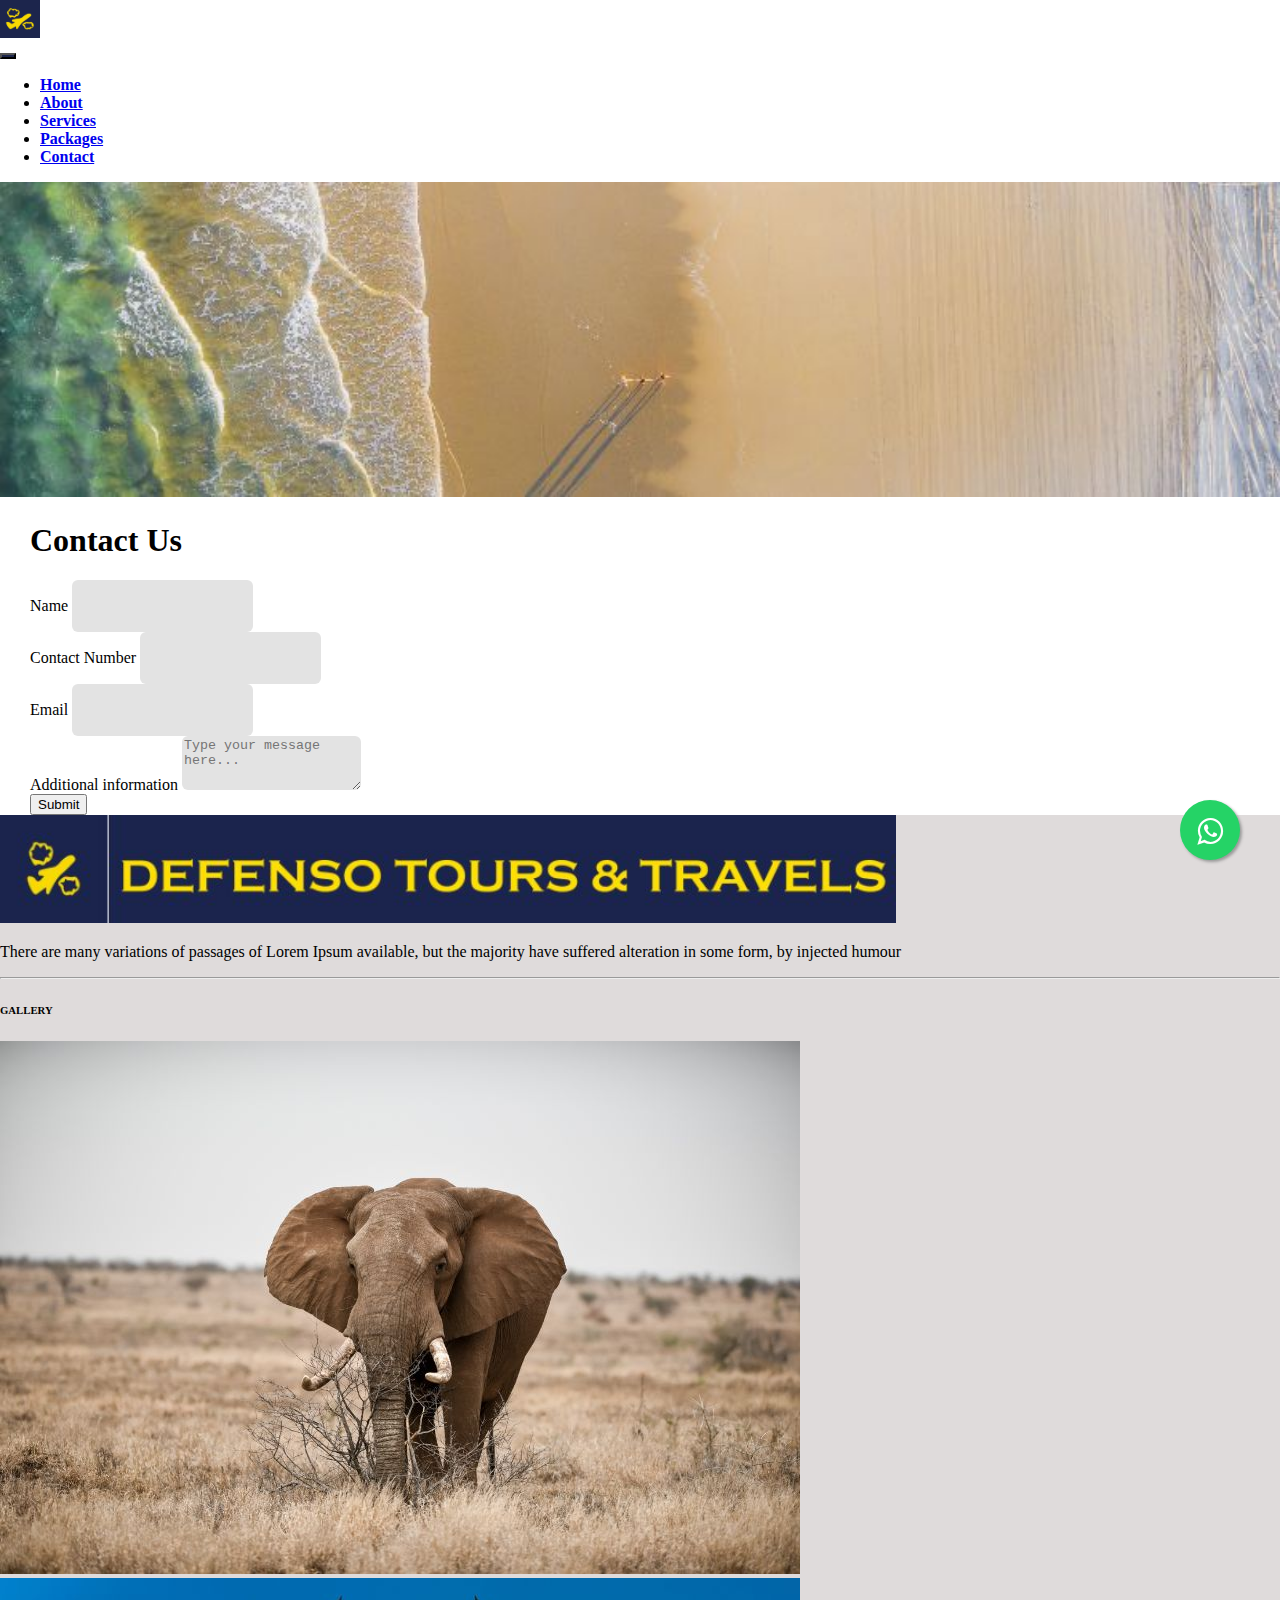
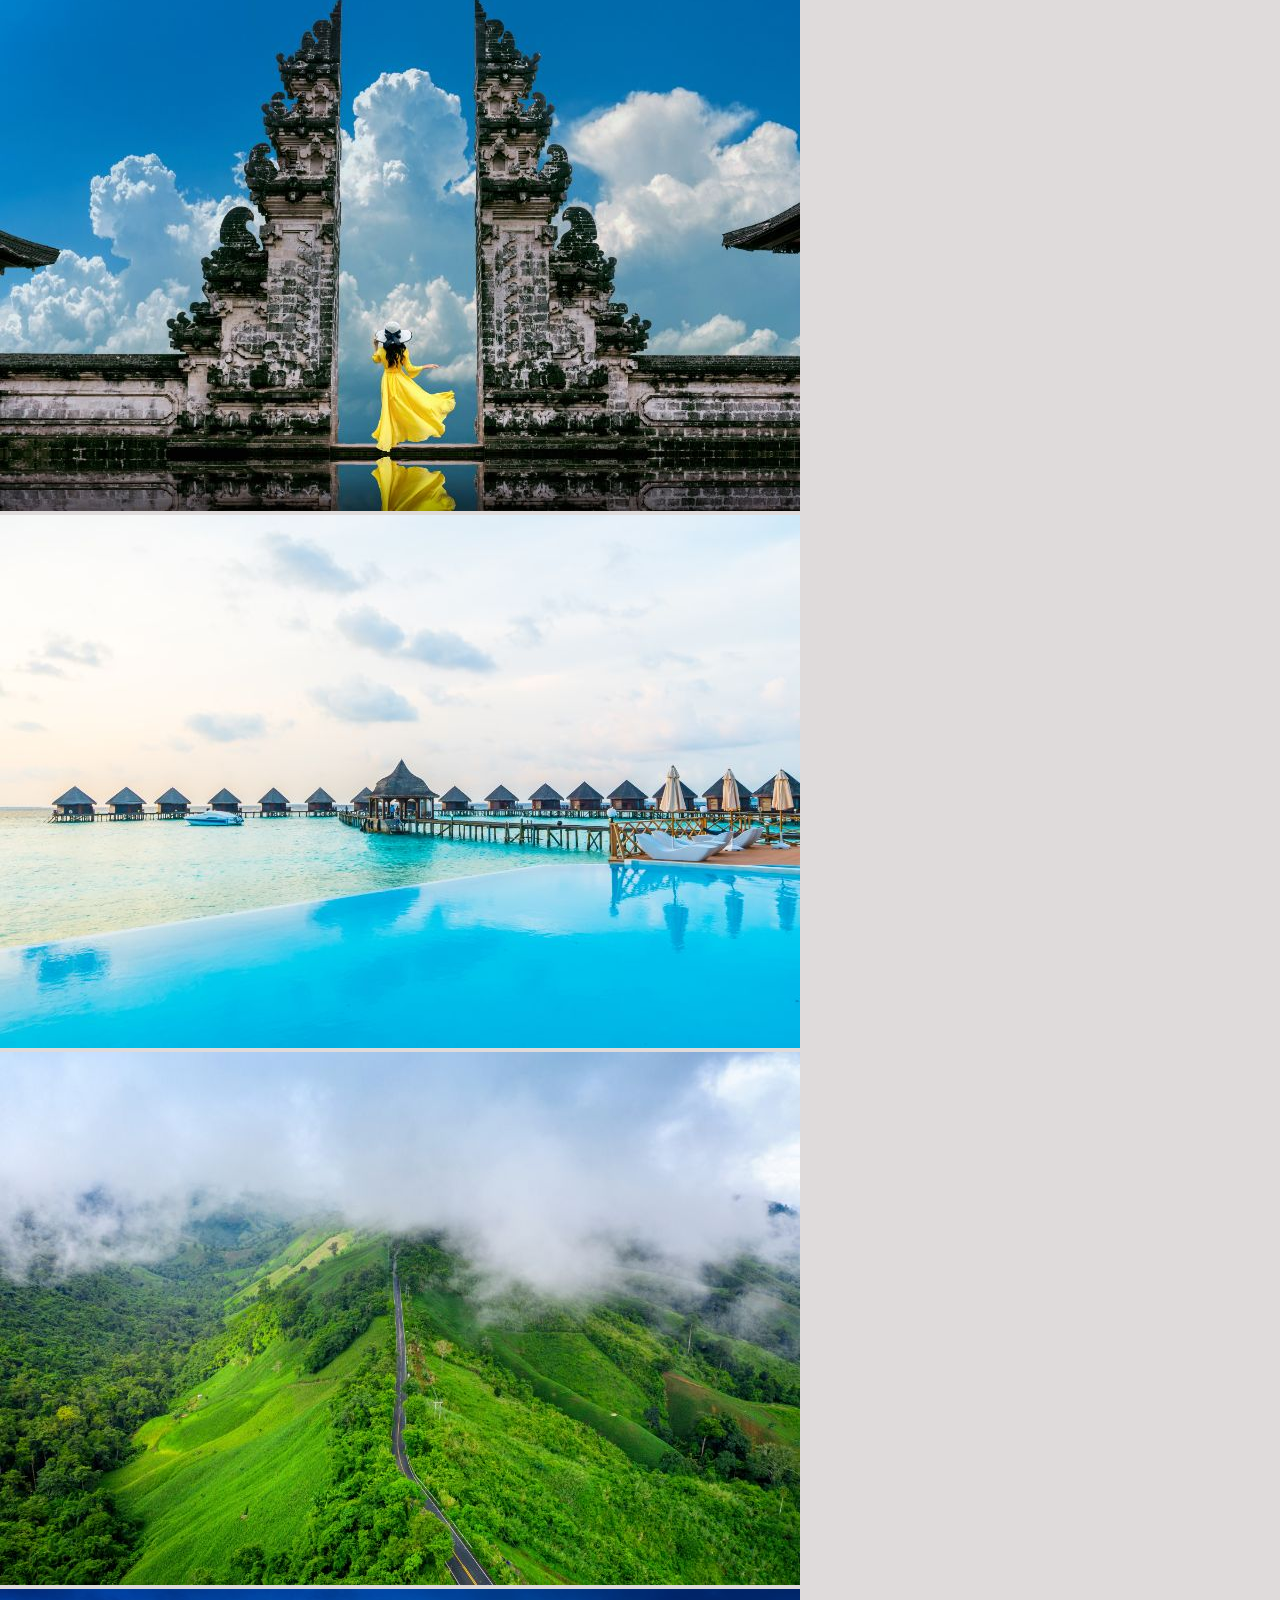
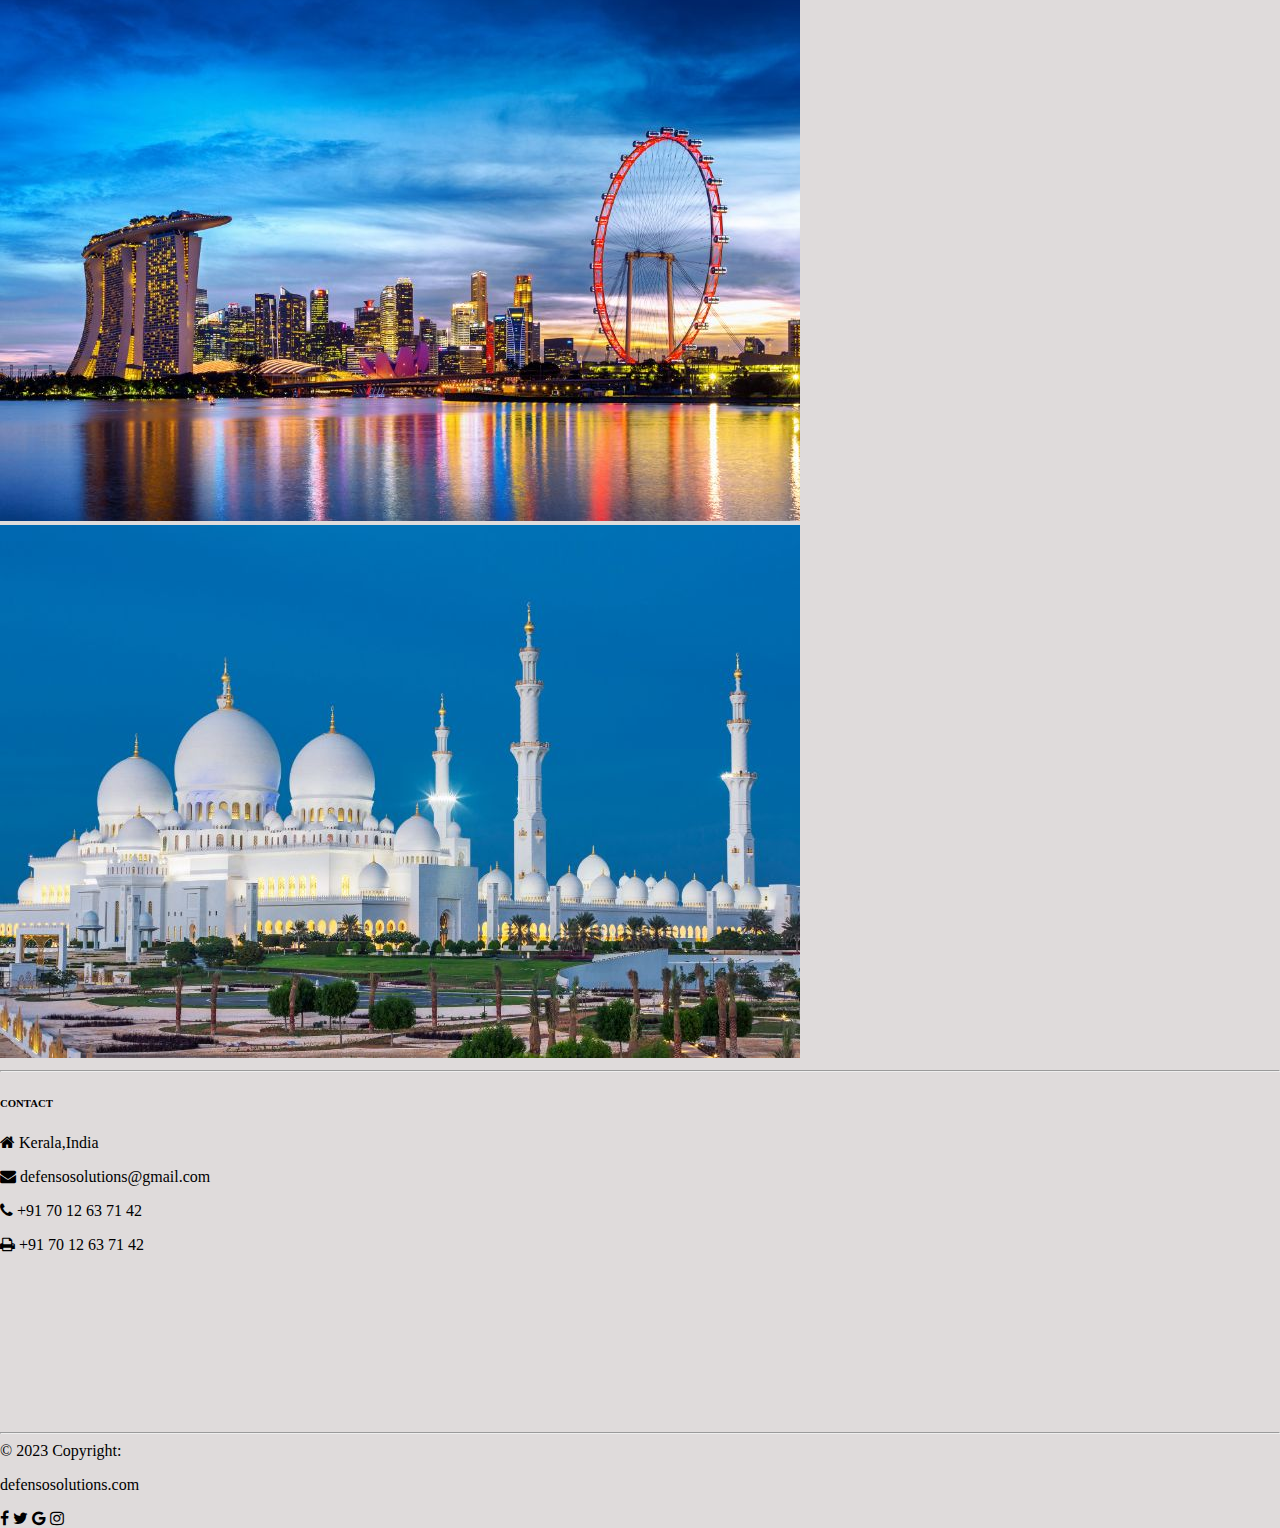
<file: contact.html>
<!DOCTYPE html>
<html lang="en">
<head>
  <meta charset="UTF-8">
  <meta name="viewport" content="width=device-width, initial-scale=1.0">
  <link rel="shortcut icon" href="images/icon.jpg" type="image/x-icon">
  <script src="https://ajax.googleapis.com/ajax/libs/jquery/3.5.1/jquery.min.js"></script>
  <link href="https://cdn.jsdelivr.net/npm/bootstrap@5.0.2/dist/css/bootstrap.min.css" rel="stylesheet" integrity="sha384-EVSTQN3/azprG1Anm3QDgpJLIm9Nao0Yz1ztcQTwFspd3yD65VohhpuuCOmLASjC" crossorigin="anonymous">
  <link rel="stylesheet" href="https://cdnjs.cloudflare.com/ajax/libs/font-awesome/4.7.0/css/font-awesome.min.css">
  <link rel="stylesheet" href="style.css">
  <title>Defenso Tours & Travel</title>
</head>
<body>
  
  <nav class="navbar fixed-top navbar-expand-lg navbar-dark p-md-3" >
    <div class="container">
      <a href="#" class="navbar-brand "><img class="m-0" src="images/icon.jpg" alt="logo" width="40vh%"></a>
      <div class="mx-auto"></div>
      <button style="background-color: #1c264d; color: #f8d902;"
        type="button"
        class="navbar-toggler"
        data-bs-target="#navbarNav"
        data-bs-toggle="collapse"
        aria-controls="navbarNav"
        aria-expanded="false"
        aria-lable="Toggle Navbar"

      >
        <span class="navbar-toggler-icon "></span>
      </button>
      <div class="collapse navbar-collapse" id="navbarNav">
        <div class="mx-auto"></div>
       
        <ul class="navbar-nav">
          <li class="nav-item ">
            <a href="index.html" class="nav-link  text-dark  ">Home</a>
          </li>
          <li class="nav-item">
            <a href="about.html" class="nav-link text-dark">About</a>
          </li>
          <li class="nav-item">
            <a href="services.html" class="nav-link text-dark">Services</a>
          </li>
          <li class="nav-item">
            <a href="packages.html" class="nav-link text-dark">Packages</a>
          </li>
          <li class="nav-item">
            <a href="contact.html" class="nav-link text-dark">Contact</a>
          </li>
        </ul>

      </div>
    </div>
  </nav>

  <div id="demo" class="carousel slide" data-bs-ride="carousel" data-interval="2">
    <div class="carousel-inner">
         <div class="carousel-item active ">
            <img src="images/banner.jpg" alt="Los Angeles" class="d-block" style="width:100%; height: 35vh;">
        </div>
    </div>
 </div>
 <a href="https://wa.me/+910000000000" target="_blank" class="float">
  <i class="fa fa-whatsapp my-float"></i>
</a>
 <section class=" p-5 ">

  <div class="container form-container mx-auto">
    <div class="row">
      <div class="col-md-12">
        <h1 class="text-center p-4">Contact Us</h1>
    
       <form id="contact-form"  action="">
        <!-- 2 column grid layout with text inputs for the first and last names -->
        <div class="row mb-4">
          <div class="col-md-4">
            <div class="form-outline">
              <label class="form-label" for="form6Example1">Name</label>
              <input type="text" id="form6Example1" class="form-control " name="Name" />
              
            </div>
          </div>
          <div class="col-md-4">
            <div class="form-outline">
              <label class="form-label" for="form6Example2">Contact Number</label>
              <input type="tel" id="form6Example2" class="form-control " name="Number"/>
              
            </div>
          </div>
          <div class="col-md-4">
            <div class="form-outline">
              <label class="form-label" for="form6Example2">Email</label>
              <input type="email" id="form6Example2" class="form-control" name="Email" />
              
            </div>
          </div>
        </div>   
        <!-- Message input -->
        <div class="form-outline mb-4">
          <label class="form-label" for="form6Example7" >Additional information</label>
          <textarea class="form-control" id="form6Example7" rows="4" placeholder="Type your message here..." name="Message"></textarea>
          
        </div>     
        <!-- Submit button -->
        <div class="form-outline text-center">
          <button type="submit" class="btn btn-primary btn-block mb-4 align-self-center" value="Submit">Submit</button>
        </div>
       </form>
    </div>
    </div>
    
  </div>
</section >








































  <!-- Footer -->
  <footer class="text-center text-lg-start text-dark"
          style="background-color: #dfdbdb">
      <div class="container p-4 pb-0">
        <section class="">
          <div class="row p-0">
            <div class="col-md-3 col-lg-3 col-xl-3 mx-auto mt-3 ">
              <img src="images/logo.jpg" width="70%" alt="logo" >
              <p>There are many variations of passages of Lorem Ipsum available, 
              but the majority have suffered alteration in some form, by injected humour</p>
            </div>
            <hr class="w-100 clearfix d-md-none" />
            <div class="col-md-2 col-lg-2 col-xl-2 mx-auto mt-3 ">
              <h6 class="text-uppercase mb-4 font-weight-bold">GALLERY</h6>
              <div class="row">
                <div class="col-lg-4 col-4 mb-4 mb-lg-0">
                  <img
                  src="images/southafrica.jpg"
                  class="w-100 shadow-1-strong rounded mb-4"
                  alt="Boat on Calm Water"/>

                  <img
                    src="images/bali.jpg"
                    class="w-100 shadow-1-strong rounded mb-4"
                    alt="Wintry Mountain Landscape"
                  />
                </div>
                <div class="col-lg-4 mb-4 mb-lg-0 col-4">
                  <img
                    src="images/maldives.jpg"
                    class="w-100 shadow-1-strong rounded mb-4"
                    alt="Mountains in the Clouds"/>
                  <img
                    src="images/kerala.jpg"
                    class="w-100 shadow-1-strong rounded mb-4"
                    alt="Boat on Calm Water"/>
                </div>
                <div class="col-lg-4 mb-4 mb-lg-0 col-4">
                  <img
                    src="images/singaporr.jpg"
                    class="w-100 shadow-1-strong rounded mb-4"
                    alt="Waves at Sea" />
                  <img
                    src="images/dubai.jpg"
                    class="w-100 shadow-1-strong rounded mb-4"
                    alt="Yosemite National Park"/>
                </div>
              </div>
            </div>
            <hr class="w-100 clearfix d-md-none" />
            <div class="col-md-3 col-lg-2 col-xl-2  mt-3" style="width: 32rem">
              <h6 class="text-uppercase mb-4 font-weight-bold"> CONTACT</h6>
              <div class="row">
                <div class="col-md-6">
                  <p><i class="fa fa-home "></i> Kerala,India</p>
                  <p><i class="fa fa-envelope "></i> defensosolutions@gmail.com</p>
                  <p><i class="fa fa-phone "></i> +91 70 12 63 71 42</p>
                  <p><i class="fa fa-print "></i> +91 70 12 63 71 42</p>
                </div>
                <div class="col-md-6">
                  <div id="map-container-google-2" class="z-depth-1-half map-container" >
                    <iframe src="https://maps.google.com/maps?q=chicago&t=&z=13&ie=UTF8&iwloc=&output=embed" frameborder="0"
                    style="border:0" allowfullscreen></iframe>
                  </div>
                </div>
              </div>
            </div>
          </div>
        </section>
      <hr class="my-3">
      <section class="p-3 pt-0">
        <div class="row d-flex align-items-center">
          
          <div class="col-md-7 col-lg-8 text-center text-md-start">
           
            <div class="p-3">
              © 2023 Copyright:
              <p class="text-dark " 
                 >defensosolutions.com</p
                >
            </div>
            
          </div>
          

          
          <div class="col-md-5 col-lg-4 ml-lg-0 text-center text-md-end">
            
            <a
               class="btn btn-outline-dark btn-floating m-1"
               class="text-dark"
               role="button"
               ><i class="fa fa-facebook-f"></i
              ></a>

            
            <a
               class="btn btn-outline-dark btn-floating m-1"
               class="text-dark"
               role="button"
               ><i class="fa fa-twitter"></i
              ></a>

            
            <a
               class="btn btn-outline-dark btn-floating m-1"
               class="text-dark"
               role="button"
               ><i class="fa fa-google"></i
              ></a>

            
            <a
               class="btn btn-outline-dark btn-floating m-1"
               class="text-dark"
               role="button"
               ><i class="fa fa-instagram"></i
              ></a>
          </div>
          
        </div>
      </section>
      
    </div>
    
  </footer>
  



  <script src="js.js"></script>
  <script src="https://cdn.jsdelivr.net/npm/@popperjs/core@2.9.2/dist/umd/popper.min.js" integrity="sha384-IQsoLXl5PILFhosVNubq5LC7Qb9DXgDA9i+tQ8Zj3iwWAwPtgFTxbJ8NT4GN1R8p" crossorigin="anonymous"></script>
  <script src="https://cdn.jsdelivr.net/npm/bootstrap@5.0.2/dist/js/bootstrap.min.js" integrity="sha384-cVKIPhGWiC2Al4u+LWgxfKTRIcfu0JTxR+EQDz/bgldoEyl4H0zUF0QKbrJ0EcQF" crossorigin="anonymous"></script>
</body>
</html>
</file>
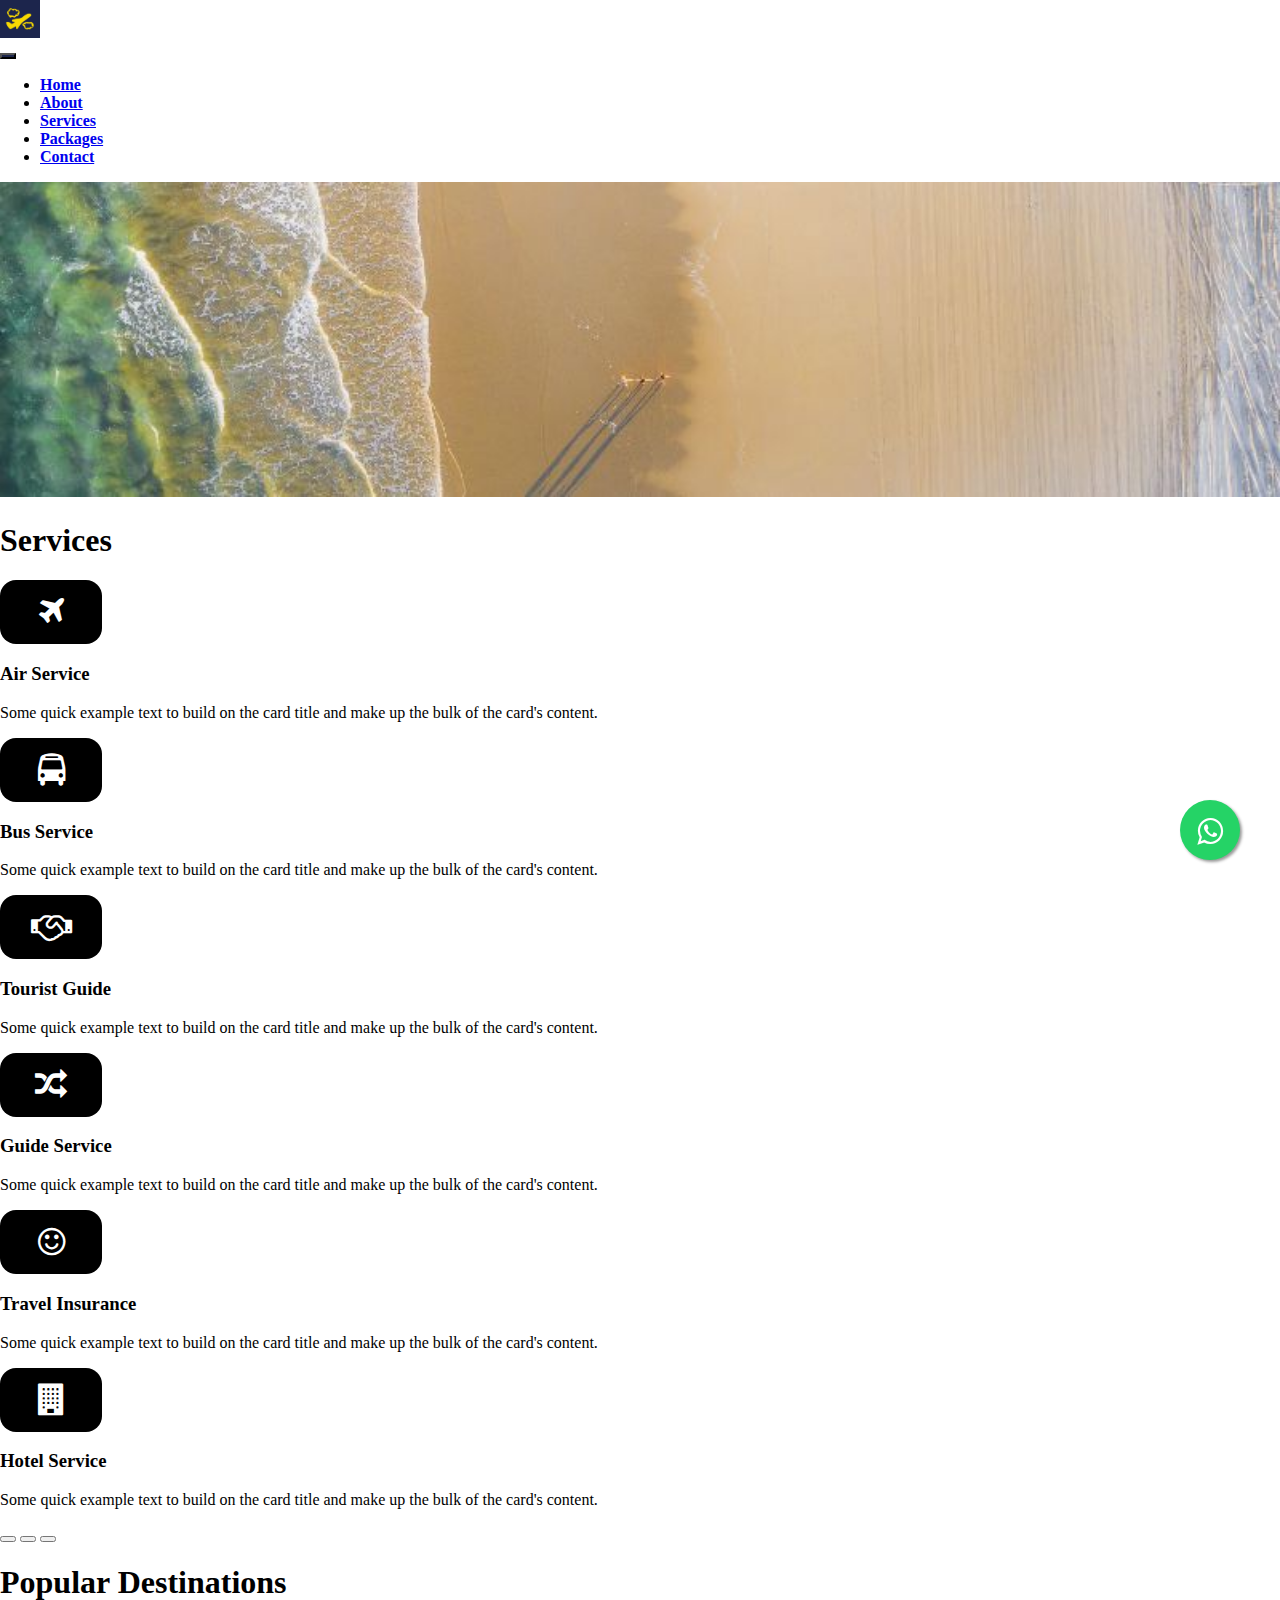
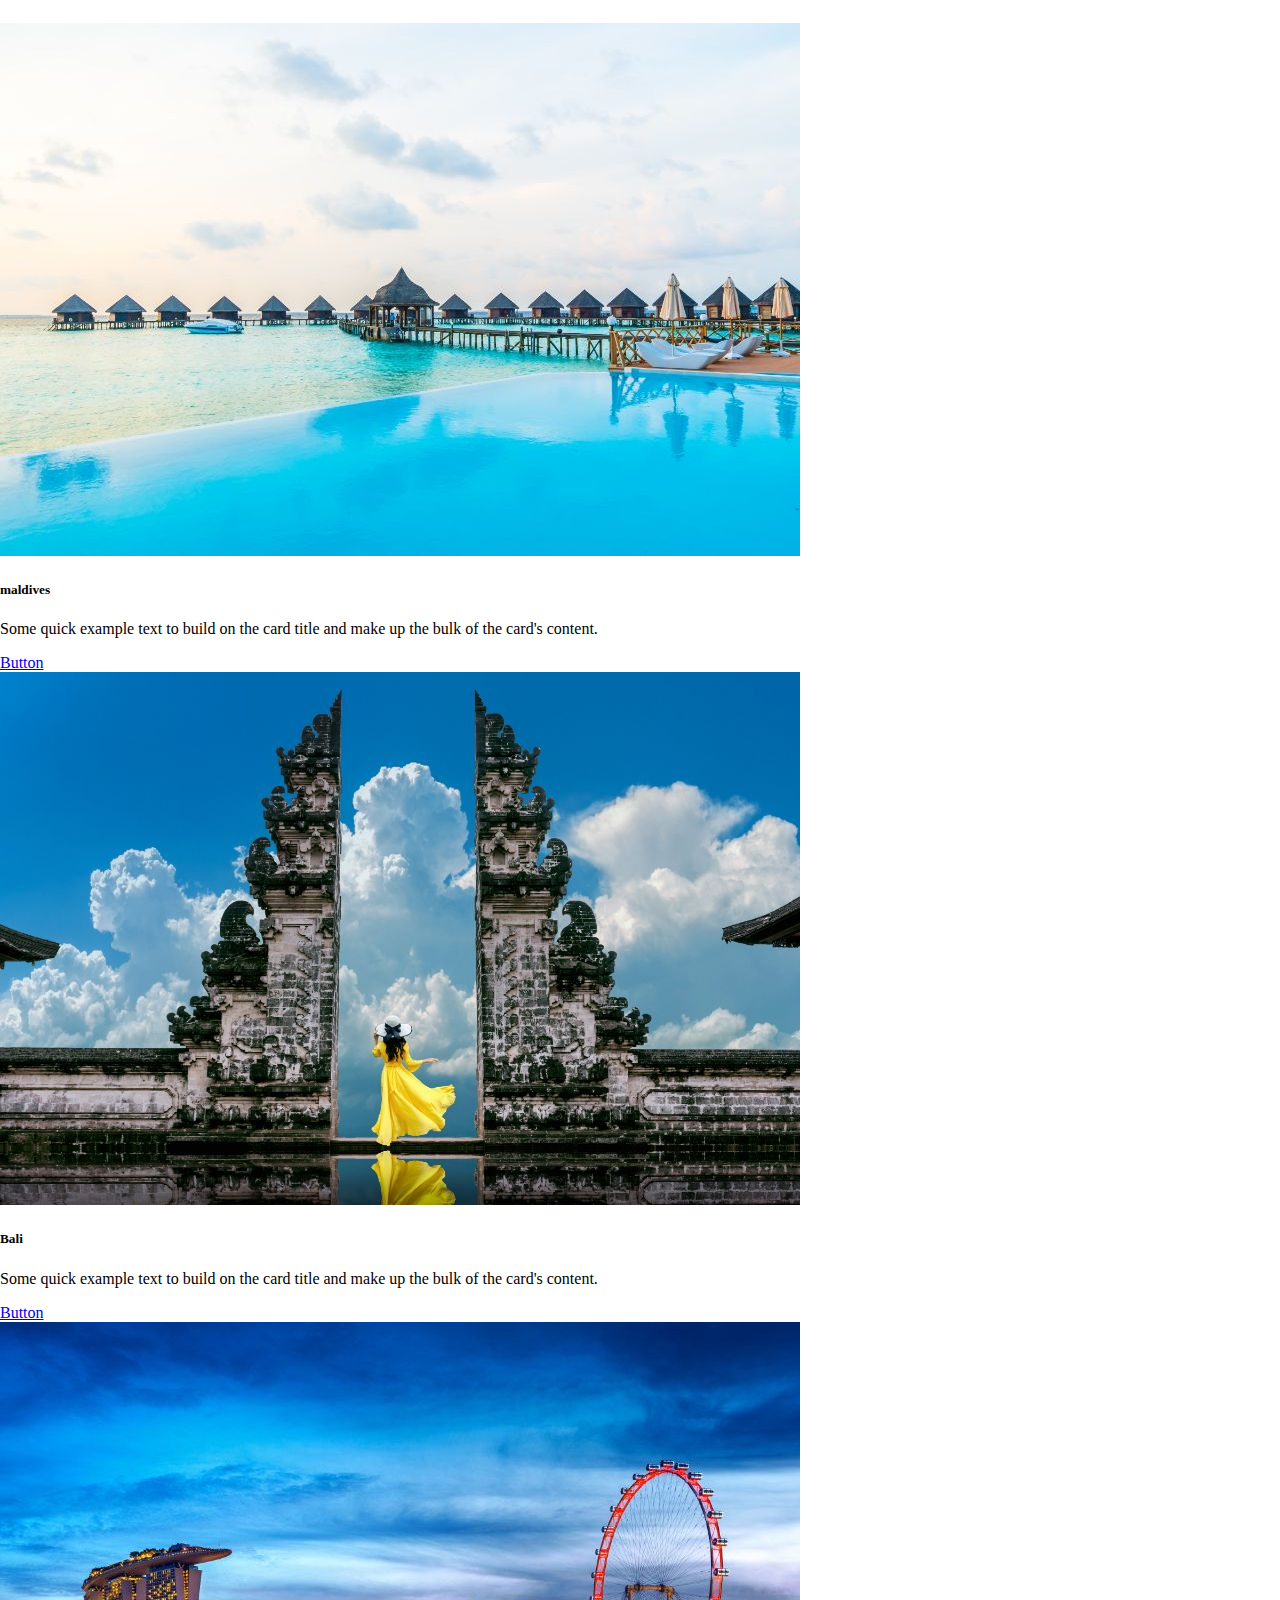
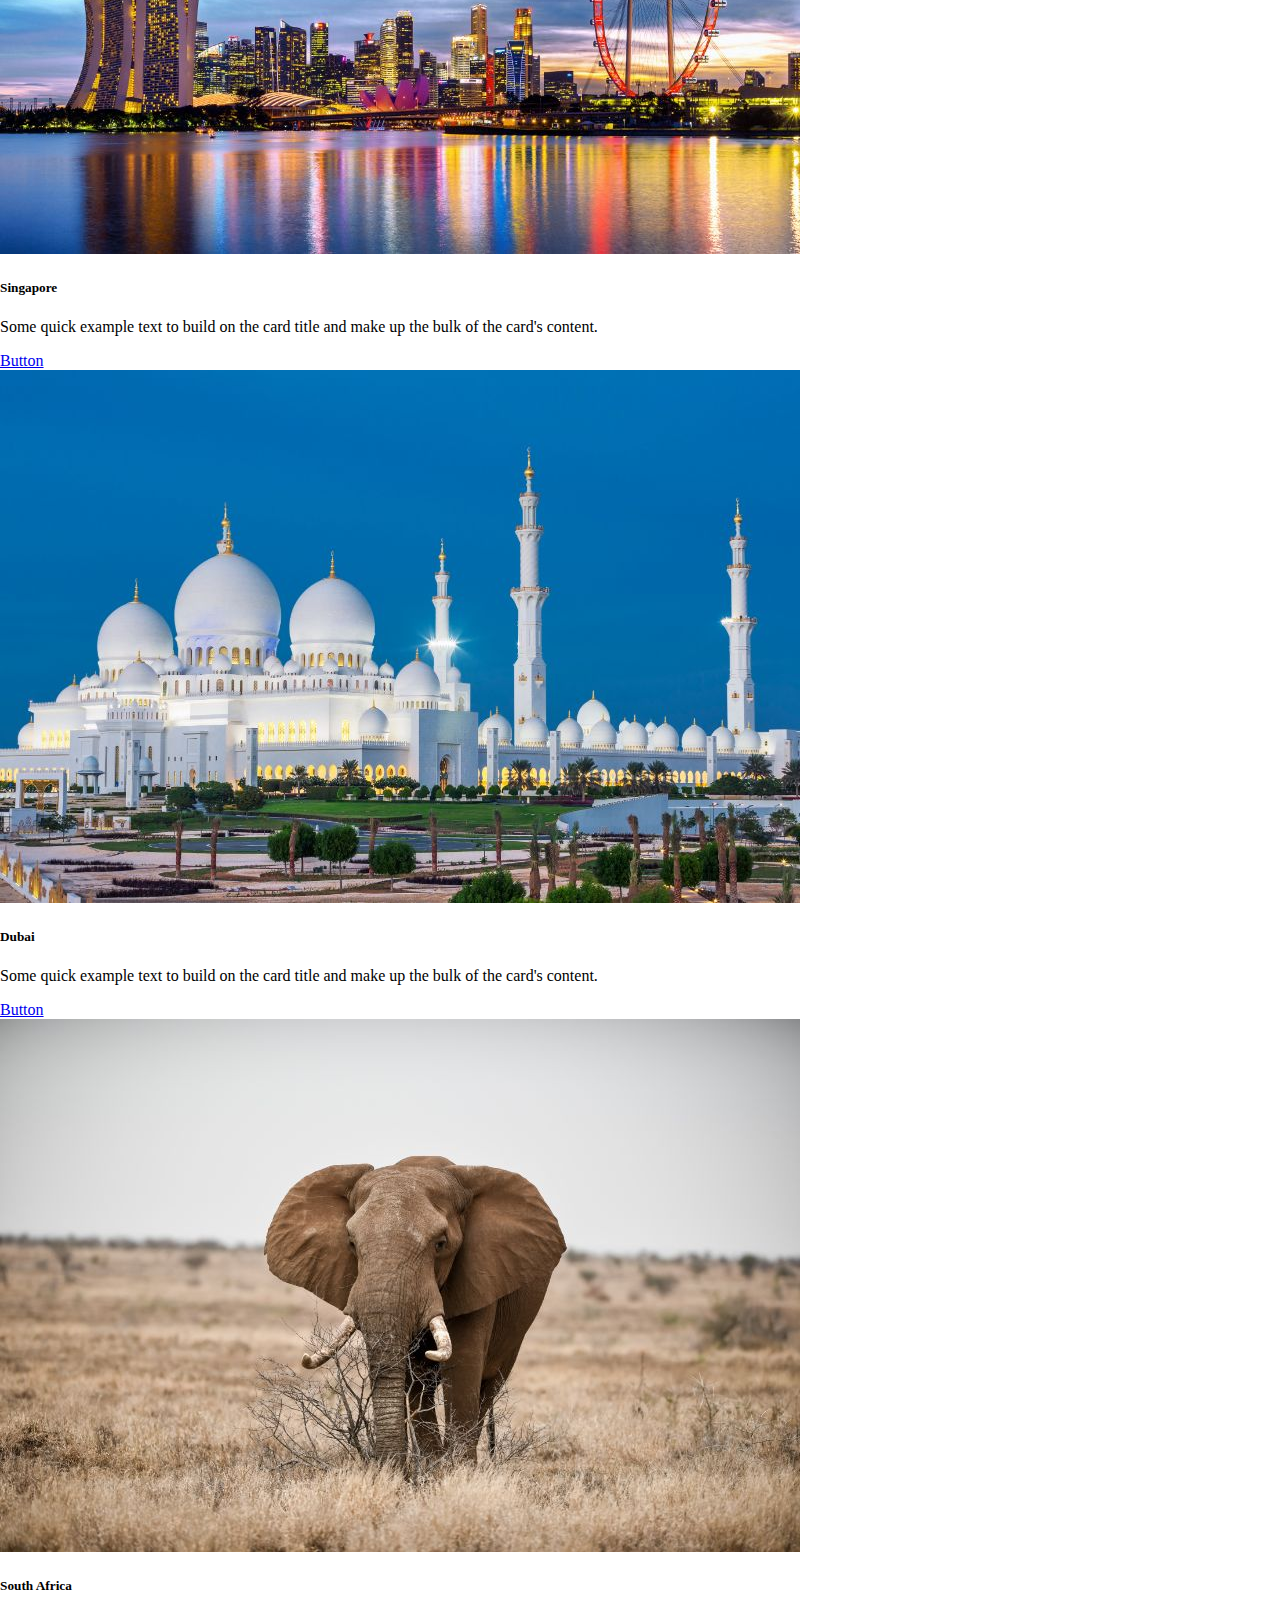
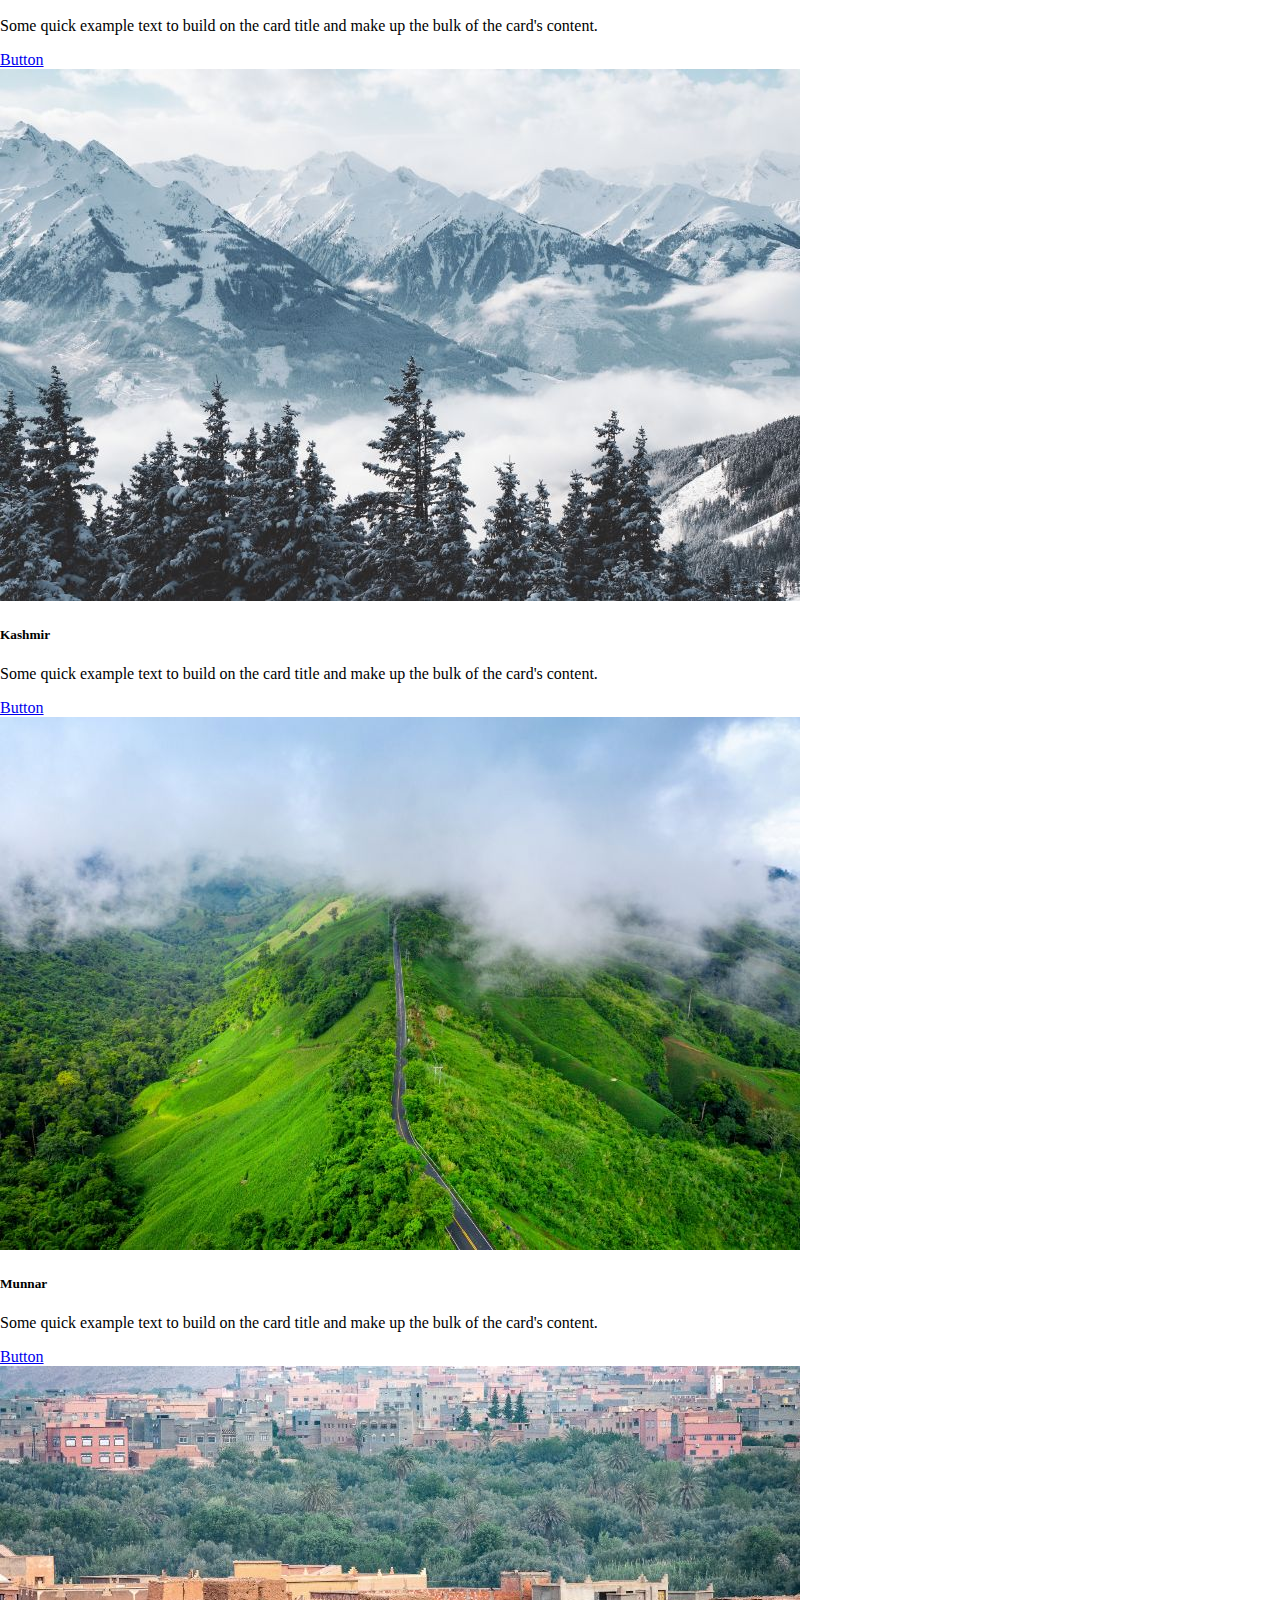
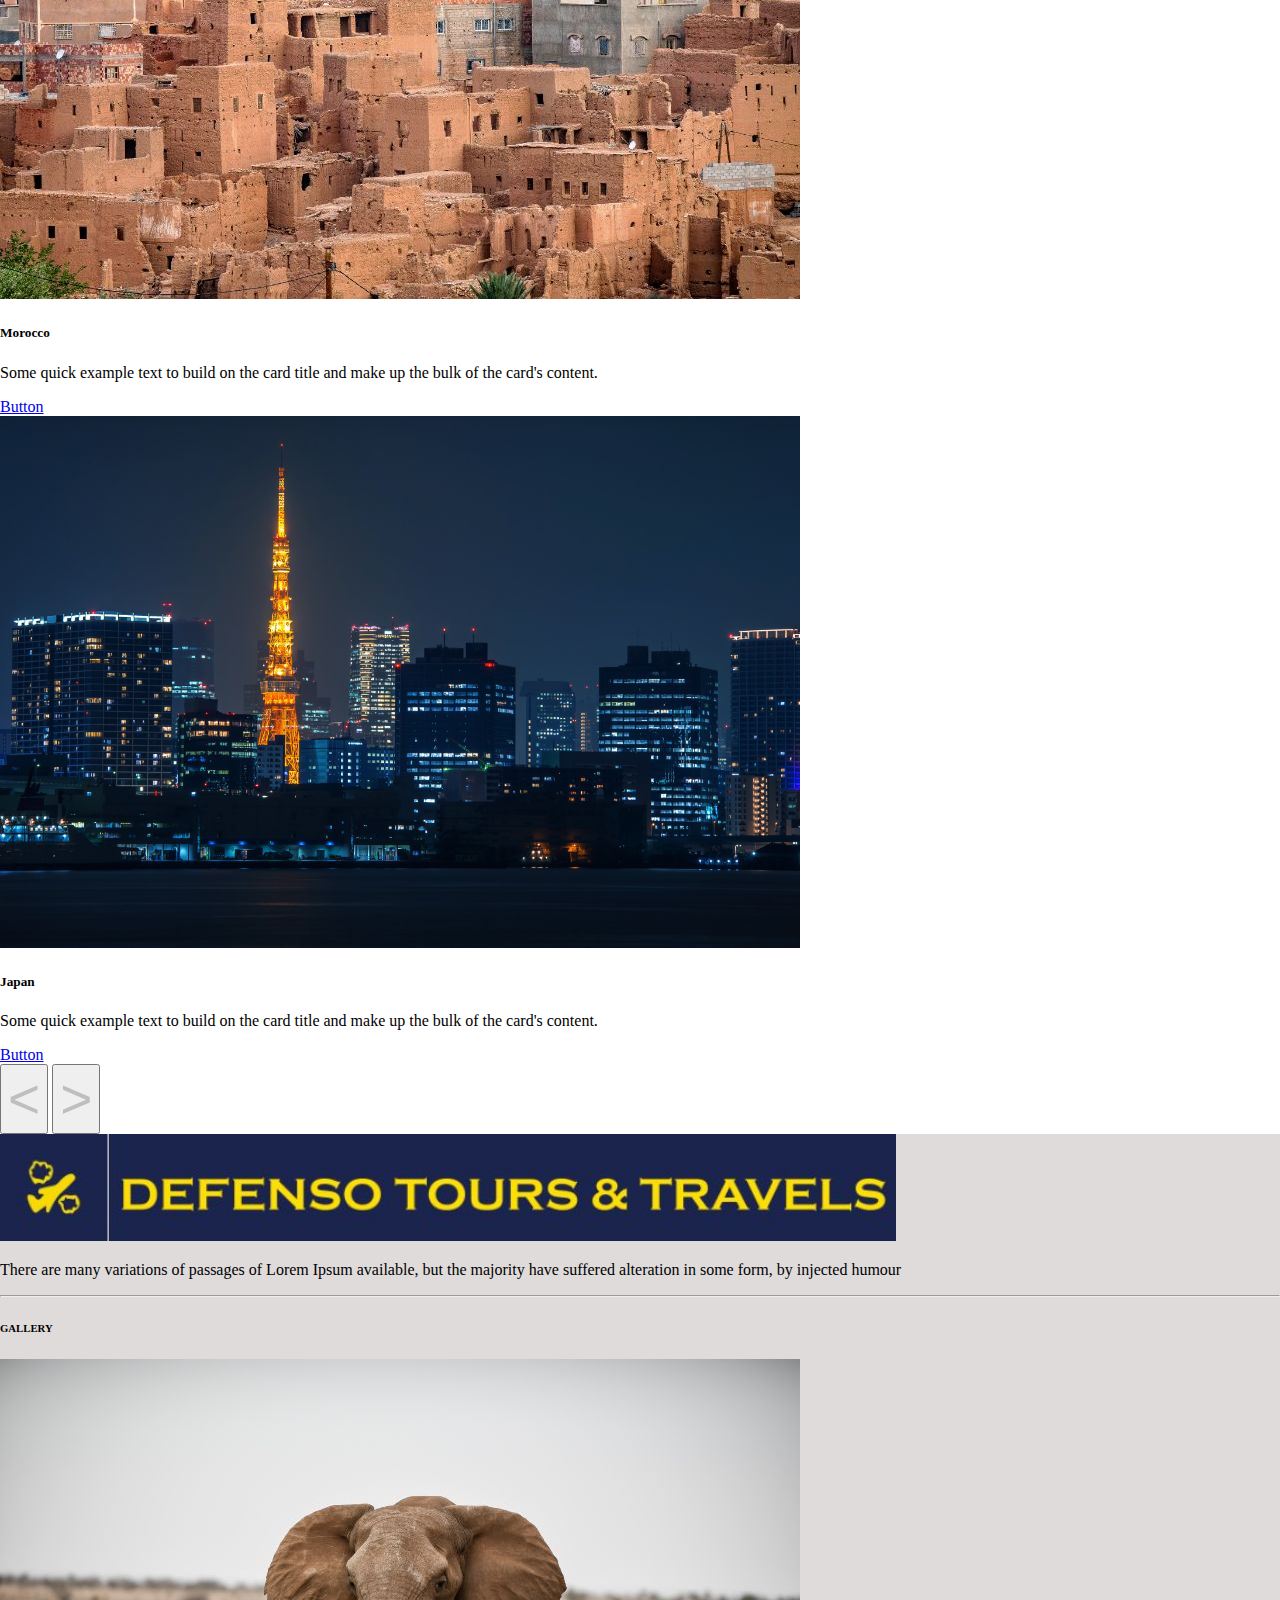
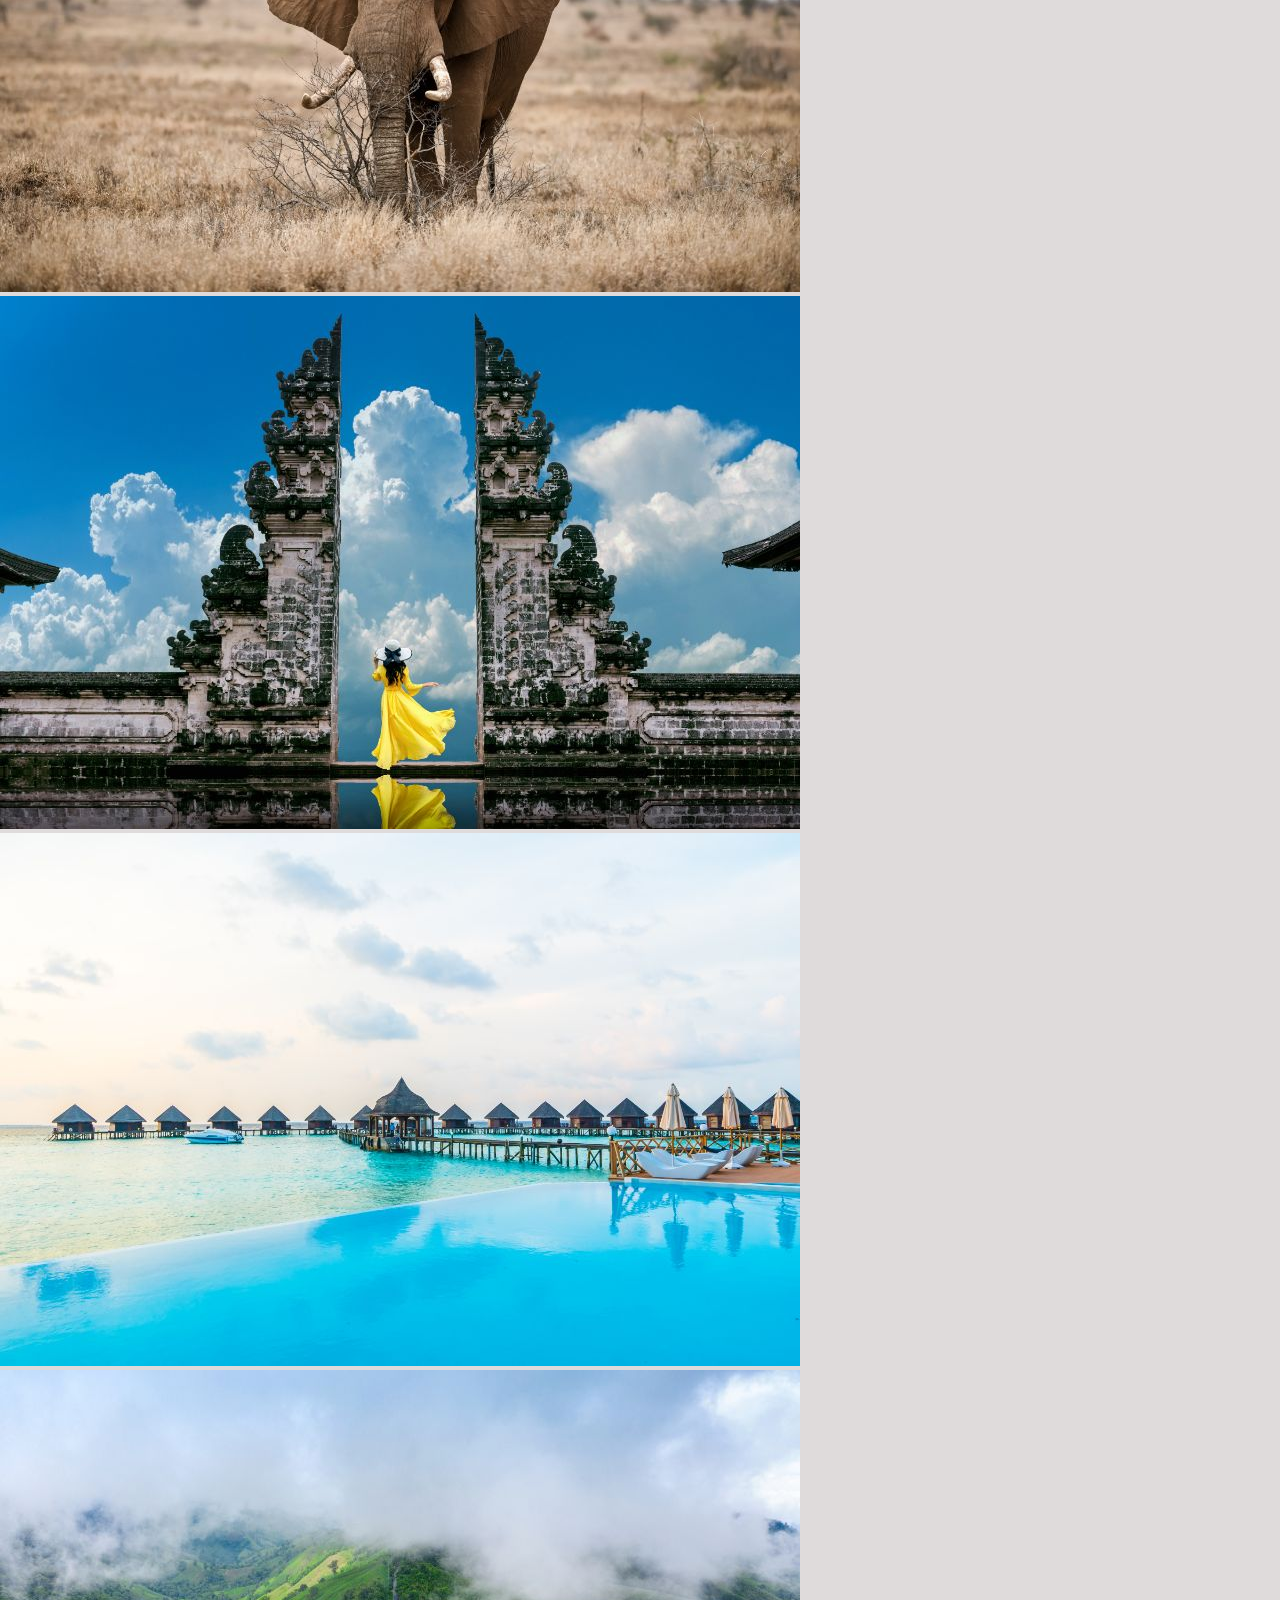
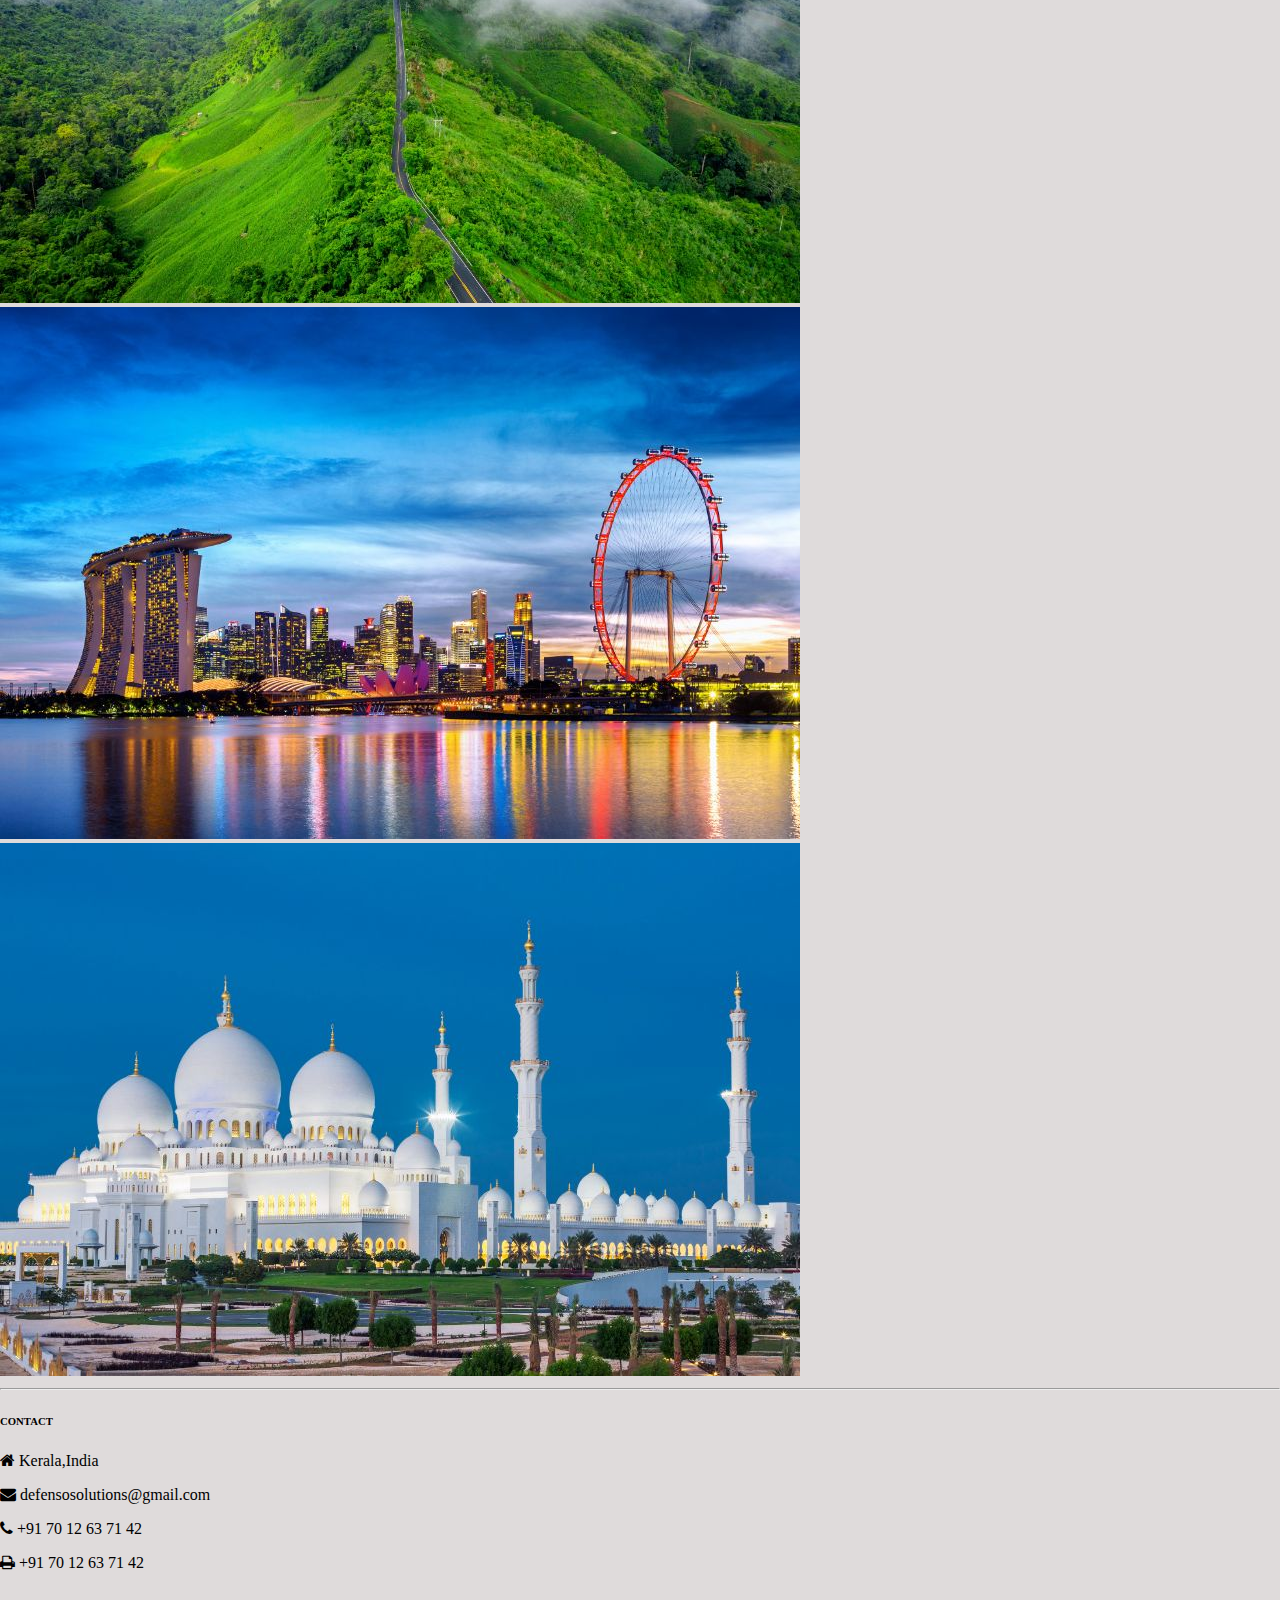
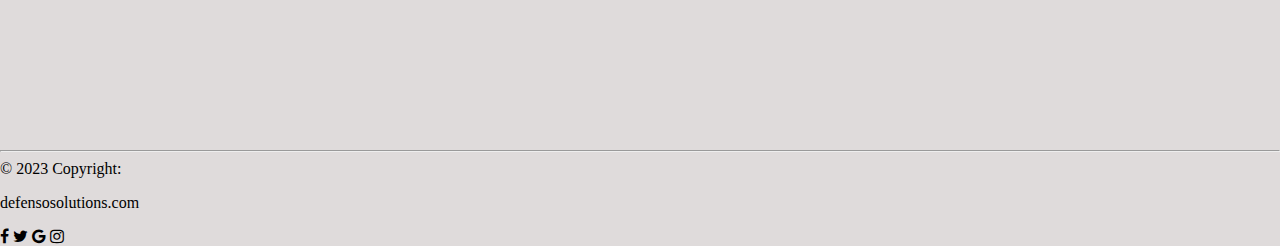
<file: services.html>
<!DOCTYPE html>
<html lang="en">
<head>
  <meta charset="UTF-8">
  <meta name="viewport" content="width=device-width, initial-scale=1.0">
  <link rel="shortcut icon" href="images/icon.jpg" type="image/x-icon">
  <script src="https://ajax.googleapis.com/ajax/libs/jquery/3.5.1/jquery.min.js"></script>
  <link href="https://cdn.jsdelivr.net/npm/bootstrap@5.0.2/dist/css/bootstrap.min.css" rel="stylesheet" integrity="sha384-EVSTQN3/azprG1Anm3QDgpJLIm9Nao0Yz1ztcQTwFspd3yD65VohhpuuCOmLASjC" crossorigin="anonymous">
    <link rel="stylesheet" href="https://cdnjs.cloudflare.com/ajax/libs/font-awesome/4.7.0/css/font-awesome.min.css">
  <link rel="stylesheet" href="style.css">
  <title>Defenso Tours & Travel</title>
</head>
<body>
  
  <nav class="navbar fixed-top navbar-expand-lg navbar-dark p-md-3" >
    <div class="container">
      <a href="#" class="navbar-brand "><img class="m-0" src="images/icon.jpg" alt="logo" width="40vh%"></a>
      <div class="mx-auto"></div>
      <button style="background-color: #1c264d; color: #f8d902;"
        type="button"
        class="navbar-toggler"
        data-bs-target="#navbarNav"
        data-bs-toggle="collapse"
        aria-controls="navbarNav"
        aria-expanded="false"
        aria-lable="Toggle Navbar"

      >
        <span class="navbar-toggler-icon "></span>
      </button>
      <div class="collapse navbar-collapse" id="navbarNav">
        <div class="mx-auto"></div>
       
        <ul class="navbar-nav">
          <li class="nav-item ">
            <a href="index.html" class="nav-link  text-dark  ">Home</a>
          </li>
          <li class="nav-item">
            <a href="about.html" class="nav-link text-dark">About</a>
          </li>
          <li class="nav-item">
            <a href="services.html" class="nav-link text-dark">Services</a>
          </li>
          <li class="nav-item">
            <a href="packages.html" class="nav-link text-dark">Packages</a>
          </li>
          <li class="nav-item">
            <a href="contact.html" class="nav-link text-dark">Contact</a>
          </li>
        </ul>

      </div>
    </div>
  </nav>

  <div id="demo" class="carousel slide" data-bs-ride="carousel" data-interval="2">
    <div class=" carousel-inner">
         <div class="banner-item carousel-item active ">
            <img src="images/banner.jpg" alt="Los Angeles" class="d-block" style="width:100%; height: 35vh;">
        </div>
    </div>
 </div>

 <a href="https://wa.me/+910000000000" target="_blank" class="float">
  <i class="fa fa-whatsapp my-float"></i>
</a>
 <section class="bg-light pb-5">
    <div class="container">
        <h1 class="text-center pt-5">Services</h1>
        <div class="row m-2 mt-3 p-3">
            <div class="col-md-4">
                <div class="home-card card m-3 p-2" >
                    
                    <div class="card-body">
                        <i class="icon-color fa fa-plane fa-2x"></i>
                      <h3 class="card-title pt-3">Air Service</h3>
                      <p class="card-text">Some quick example text to build on the card title and make up the bulk of the card's content.</p>
                      
                    </div>
                  </div>
            </div>
            <div class="col-md-4">
                <div class="home-card card m-3 p-2" >
                    
                    <div class="card-body">
                        <i class="icon-color fa fa-bus fa-2x"></i>
                      <h3 class="card-title pt-3">Bus Service</h3>
                      <p class="card-text">Some quick example text to build on the card title and make up the bulk of the card's content.</p>
                      
                    </div>
                  </div>
            </div>
            <div class="col-md-4">
                <div class="home-card card m-3 p-2" >
                    
                    <div class="card-body">
                        <i class="icon-color fa fa-handshake-o  fa-2x"></i>
                      <h3 class="card-title pt-3">Tourist Guide </h3>
                      <p class="card-text">Some quick example text to build on the card title and make up the bulk of the card's content.</p>
                      
                    </div>
                  </div>
            </div>
        </div>
        <div class="row m-2 p-3">
            <div class="col-md-4">
                <div class="home-card card m-3 p-2" >
                    
                    <div class="card-body">
                        <i class="icon-color fa fa-random fa-2x"></i>
                      <h3 class="card-title pt-3">Guide Service</h3>
                      <p class="card-text">Some quick example text to build on the card title and make up the bulk of the card's content.</p>
                      
                    </div>
                  </div>
            </div>
            <div class="col-md-4">
                <div class="home-card card m-3 p-2" >
                    
                    <div class="card-body">
                        <i class="icon-color fa fa-smile-o fa-2x"></i>
                      <h3 class="card-title pt-3">Travel Insurance</h3>
                      <p class="card-text">Some quick example text to build on the card title and make up the bulk of the card's content.</p>
                      
                    </div>
                  </div>
            </div>
            <div class="col-md-4">
                <div class="home-card card m-3 p-2" >
                    
                    <div class="card-body">
                        <i class="icon-color fa fa-building fa-2x"></i>
                      <h3 class="card-title pt-3">Hotel Service</h3>
                      <p class="card-text">Some quick example text to build on the card title and make up the bulk of the card's content.</p>
                      
                    </div>
                  </div>
            </div>
        </div>
    </div>
 </section>
 

 
 







 <section>
  
 
  <div id="service" class="carousel slide" data-bs-ride="false" >
    
    <div class="carousel-indicators" >
      <button  type="button" data-bs-target="#service" data-bs-slide-to="0" class="active"></button>
      <button  type="button" data-bs-target="#service" data-bs-slide-to="1"></button>
      <button  type="button" data-bs-target="#service" data-bs-slide-to="2"></button>
    </div>
   <div class="carousel-inner py-4">
    <h1 class="text-center">Popular Destinations</h1>
    <!-- Single item -->
    <div class="carousel-item active">
      <div class="container">
        <div class="row m-2 mt-3 p-3" >
          <div class="col-lg-4">
            <div class="card service-card  m-3">
              <img
                src="images/maldives.jpg"
                class="card-img-top"
                alt="Waterfall"
              />
              <div class="card-body text-center">
                <h5 class="card-title">maldives</h5>
                <p class="card-text text-lg-start">
                  Some quick example text to build on the card title and make up the bulk
                  of the card's content.
                </p>
                
                <a href="contact.html" class="btn btn-primary ">Button</a>
              </div>
            </div>
          </div>

          <div class="col-lg-4 d-none d-lg-block">
            <div class="card service-card  m-3">
              <img
                src="images/bali.jpg"
                class="card-img-top"
                alt="Sunset Over the Sea"
              />
              <div class="card-body text-center">
                <h5 class="card-title">Bali</h5>
                <p class="card-text text-lg-start">
                  Some quick example text to build on the card title and make up the bulk
                  of the card's content.
                </p>
                
                <a href="contact.html" class="btn btn-primary ">Button</a>
              </div>
            </div>
          </div>

          <div class="col-lg-4 d-none d-lg-block">
            <div class="card service-card  m-3">
              <img
                src="images/singaporr.jpg"
                class="card-img-top"
                alt="Sunset over the Sea"
              />
              <div class="card-body text-center">
                <h5 class="card-title">Singapore</h5>
                <p class="card-text text-lg-start">
                  Some quick example text to build on the card title and make up the bulk
                  of the card's content.
                </p>
                
                <a href="contact.html" class="btn btn-primary ">Button</a>
              </div>
            </div>
          </div>
        </div>
      </div>
    </div>

    <!-- Single item -->
    <div class="carousel-item">
      <div class="container">
        <div class="row m-2 mt-3 p-3"  >
          <div class="col-lg-4 col-md-12">
            <div class="card service-card  m-3">
              <img
                src="images/dubai.jpg"
                class="card-img-top"
                alt="Fissure in Sandstone"
              />
              <div class="card-body text-center">
                <h5 class="card-title">Dubai</h5>
                <p class="card-text text-lg-start">
                  Some quick example text to build on the card title and make up the bulk
                  of the card's content.
                </p>
                
                <a href="contact.html" class="btn btn-primary ">Button</a>
              </div>
            </div>
          </div>

          <div class="col-lg-4 d-none d-lg-block">
            <div class="card service-card  m-3">
              <img
                src="images/southafrica.jpg"
                class="card-img-top"
                alt="Storm Clouds"
              />
              <div class="card-body text-center">
                <h5 class="card-title">South Africa</h5>
                <p class="card-text text-lg-start">
                  Some quick example text to build on the card title and make up the bulk
                  of the card's content.
                </p>
                
                <a href="contact.html" class="btn btn-primary ">Button</a>
              </div>
            </div>
          </div>

          <div class="col-lg-4 d-none d-lg-block">
            <div class="card service-card  m-3">
              <img
                src="images/kashmir.jpg"
                class="card-img-top"
                alt="Hot Air Balloons"
              />
              <div class="card-body text-center">
                <h5 class="card-title">Kashmir</h5>
                <p class="card-text text-lg-start">
                  Some quick example text to build on the card title and make up the bulk
                  of the card's content.
                </p>
                
                <a href="contact.html" class="btn btn-primary ">Button</a>
              </div>
            </div>
          </div>
        </div>
      </div>
    </div>

    <!-- Single item -->
    <div class="carousel-item">
      <div class="container">
        <div class="row m-2 mt-3 p-3"  >
          <div class="col-lg-4 col-md-12 mb-4 mb-lg-0">
            <div class="card service-card  m-3">
              <img
                src="images/kerala.jpg"
                class="card-img-top"
                alt="Peaks Against the Starry Sky"
              />
              <div class="card-body text-center">
                <h5 class="card-title">Munnar</h5>
                <p class="card-text text-lg-start">
                  Some quick example text to build on the card title and make up the bulk
                  of the card's content.
                </p>
                
                <a href="contact.html" class="btn btn-primary ">Button</a>
              </div>
            </div>
          </div>

          <div class="col-lg-4 mb-4 mb-lg-0 d-none d-lg-block">
            <div class="card service-card  m-3">
              <img
                src="images/morocco.jpg"
                class="card-img-top"
                alt="Bridge Over Water"
              />
              <div class="card-body text-center">
                <h5 class="card-title">Morocco</h5>
                <p class="card-text text-lg-start">
                  Some quick example text to build on the card title and make up the bulk
                  of the card's content.
                </p>
                
                <a href="contact.html" class="btn btn-primary ">Button</a>
              </div>
            </div>
          </div>

          <div class="col-lg-4 mb-4 mb-lg-0 d-none d-lg-block">
            <div class="card service-card  m-3">
              <img
                src="images/japan.jpg"
                class="card-img-top"
                alt="Purbeck Heritage Coast"
              />
              <div class="card-body text-center">
                <h5 class="card-title">Japan</h5>
                <p class="card-text text-lg-start">
                  Some quick example text to build on the card title and make up the bulk
                  of the card's content.
                </p>
                
                <a href="contact.html" class="btn btn-primary ">Button</a>
              </div>
            </div>
          </div>
        </div>
      </div>
    </div>
  </div>
  <!-- Inner -->
    <button class="carousel-control-prev" type="button" data-bs-target="#service" data-bs-slide="prev" style="color: black;">
      <span class="carousel-control-prev-icon" ></span>
    </button>
    <button class="carousel-control-next" type="button" data-bs-target="#service" data-bs-slide="next" style="color: black;">
      <span class="carousel-control-next-icon" ></span>
    </button>
  </div>
</section>































  <!-- Footer -->
  <footer class="text-center text-lg-start text-dark"
          style="background-color: #dfdbdb">
      <div class="container p-4 pb-0">
        <section class="">
          <div class="row p-0">
            <div class="col-md-3 col-lg-3 col-xl-3 mx-auto mt-3 ">
              <img src="images/logo.jpg" width="70%" alt="logo" >
              <p>There are many variations of passages of Lorem Ipsum available, 
              but the majority have suffered alteration in some form, by injected humour</p>
            </div>
            <hr class="w-100 clearfix d-md-none" />
            <div class="col-md-2 col-lg-2 col-xl-2 mx-auto mt-3 ">
              <h6 class="text-uppercase mb-4 font-weight-bold">GALLERY</h6>
              <div class="row">
                <div class="col-lg-4 col-4 mb-4 mb-lg-0">
                  <img
                  src="images/southafrica.jpg"
                  class="w-100 shadow-1-strong rounded mb-4"
                  alt="Boat on Calm Water"/>

                  <img
                    src="images/bali.jpg"
                    class="w-100 shadow-1-strong rounded mb-4"
                    alt="Wintry Mountain Landscape"
                  />
                </div>
                <div class="col-lg-4 mb-4 mb-lg-0 col-4">
                  <img
                    src="images/maldives.jpg"
                    class="w-100 shadow-1-strong rounded mb-4"
                    alt="Mountains in the Clouds"/>
                  <img
                    src="images/kerala.jpg"
                    class="w-100 shadow-1-strong rounded mb-4"
                    alt="Boat on Calm Water"/>
                </div>
                <div class="col-lg-4 mb-4 mb-lg-0 col-4">
                  <img
                    src="images/singaporr.jpg"
                    class="w-100 shadow-1-strong rounded mb-4"
                    alt="Waves at Sea" />
                  <img
                    src="images/dubai.jpg"
                    class="w-100 shadow-1-strong rounded mb-4"
                    alt="Yosemite National Park"/>
                </div>
              </div>
            </div>
            <hr class="w-100 clearfix d-md-none" />
            <div class="col-md-3 col-lg-2 col-xl-2  mt-3" style="width: 32rem">
              <h6 class="text-uppercase mb-4 font-weight-bold"> CONTACT</h6>
              <div class="row">
                <div class="col-md-6">
                  <p><i class="fa fa-home "></i> Kerala,India</p>
                  <p><i class="fa fa-envelope "></i> defensosolutions@gmail.com</p>
                  <p><i class="fa fa-phone "></i> +91 70 12 63 71 42</p>
                  <p><i class="fa fa-print "></i> +91 70 12 63 71 42</p>
                </div>
                <div class="col-md-6">
                  <div id="map-container-google-2" class="z-depth-1-half map-container" >
                    <iframe src="https://maps.google.com/maps?q=chicago&t=&z=13&ie=UTF8&iwloc=&output=embed" frameborder="0"
                    style="border:0" allowfullscreen></iframe>
                  </div>
                </div>
              </div>
            </div>
          </div>
        </section>
      <hr class="my-3">
      <section class="p-3 pt-0">
        <div class="row d-flex align-items-center">
          
          <div class="col-md-7 col-lg-8 text-center text-md-start">
           
            <div class="p-3">
              © 2023 Copyright:
              <p class="text-dark " 
                 >defensosolutions.com</p
                >
            </div>
            
          </div>
          

          
          <div class="col-md-5 col-lg-4 ml-lg-0 text-center text-md-end">
            
            <a
               class="btn btn-outline-dark btn-floating m-1"
               class="text-dark"
               role="button"
               ><i class="fa fa-facebook-f"></i
              ></a>

            
            <a
               class="btn btn-outline-dark btn-floating m-1"
               class="text-dark"
               role="button"
               ><i class="fa fa-twitter"></i
              ></a>

            
            <a
               class="btn btn-outline-dark btn-floating m-1"
               class="text-dark"
               role="button"
               ><i class="fa fa-google"></i
              ></a>

            
            <a
               class="btn btn-outline-dark btn-floating m-1"
               class="text-dark"
               role="button"
               ><i class="fa fa-instagram"></i
              ></a>
          </div>
          
        </div>
      </section>
      
    </div>
    
  </footer>
  



  <script src="js.js"></script>
  <script src="https://cdn.jsdelivr.net/npm/@popperjs/core@2.9.2/dist/umd/popper.min.js" integrity="sha384-IQsoLXl5PILFhosVNubq5LC7Qb9DXgDA9i+tQ8Zj3iwWAwPtgFTxbJ8NT4GN1R8p" crossorigin="anonymous"></script>
<script src="https://cdn.jsdelivr.net/npm/bootstrap@5.0.2/dist/js/bootstrap.min.js" integrity="sha384-cVKIPhGWiC2Al4u+LWgxfKTRIcfu0JTxR+EQDz/bgldoEyl4H0zUF0QKbrJ0EcQF" crossorigin="anonymous"></script>
</body>
</html>
</file>
<file: style.css>
body{
  margin: 0;
  
}
.nav-link{
  font-weight: bold;
  text-align: right;
  
  
}
.nav-link:hover{
  
  border-radius: 6px;
}
.banner-item {
  position: relative;
}

.banner-caption {
  position: absolute;
  top: 30%;
  left: 0;
  width: 100%;
}
.form-control{
  background-color: rgb(227, 227, 227);
  height: 50px;
  border-radius: 6px;
  border: 1px;
  
}
.form-container{
  padding-left: 30px;
  padding-right:30px;
}

.home-card-top{
  border-radius: 6px;
  overflow: hidden;
  
}
.cardTitle{
  color: rgb(0, 214, 214);
}

.img-cont{
  position: relative;
  text-align: center;
  color: white;

}
.centered {
  position: absolute;
  top: 33%;
  left: 50%;
  transform: translate(-50%, -50%);
  color: aliceblue;
  font-weight: bolder;
}
.icon-color{
  color: white;
  background-color: black;
  padding: 1rem;
  border-radius: 1rem;
  text-align: center;
  width: 70px;

}
.carousel-control-prev-icon,
.carousel-control-next-icon {
  height: 100px;
  width: 100px;
  
  background-size: 100%, 100%;
  
  background-image: none;
}

.carousel-control-next-icon:after
{
  content: '>';
  font-size: 55px;
  color: rgb(190, 190, 190);
}

.carousel-control-prev-icon:after {
  content: '<';
  font-size: 55px;
  color: rgb(190, 190, 190);
}
.float{
	position:fixed;
	width:60px;
	height:60px;
	bottom:40px;
	right:40px;
	background-color:#25d366;
	color:#FFF;
	border-radius:50px;
	text-align:center;
  font-size:30px;
	box-shadow: 2px 2px 3px #999;
  z-index:100;
}

.my-float{
	margin-top:16px;
}
</file>
